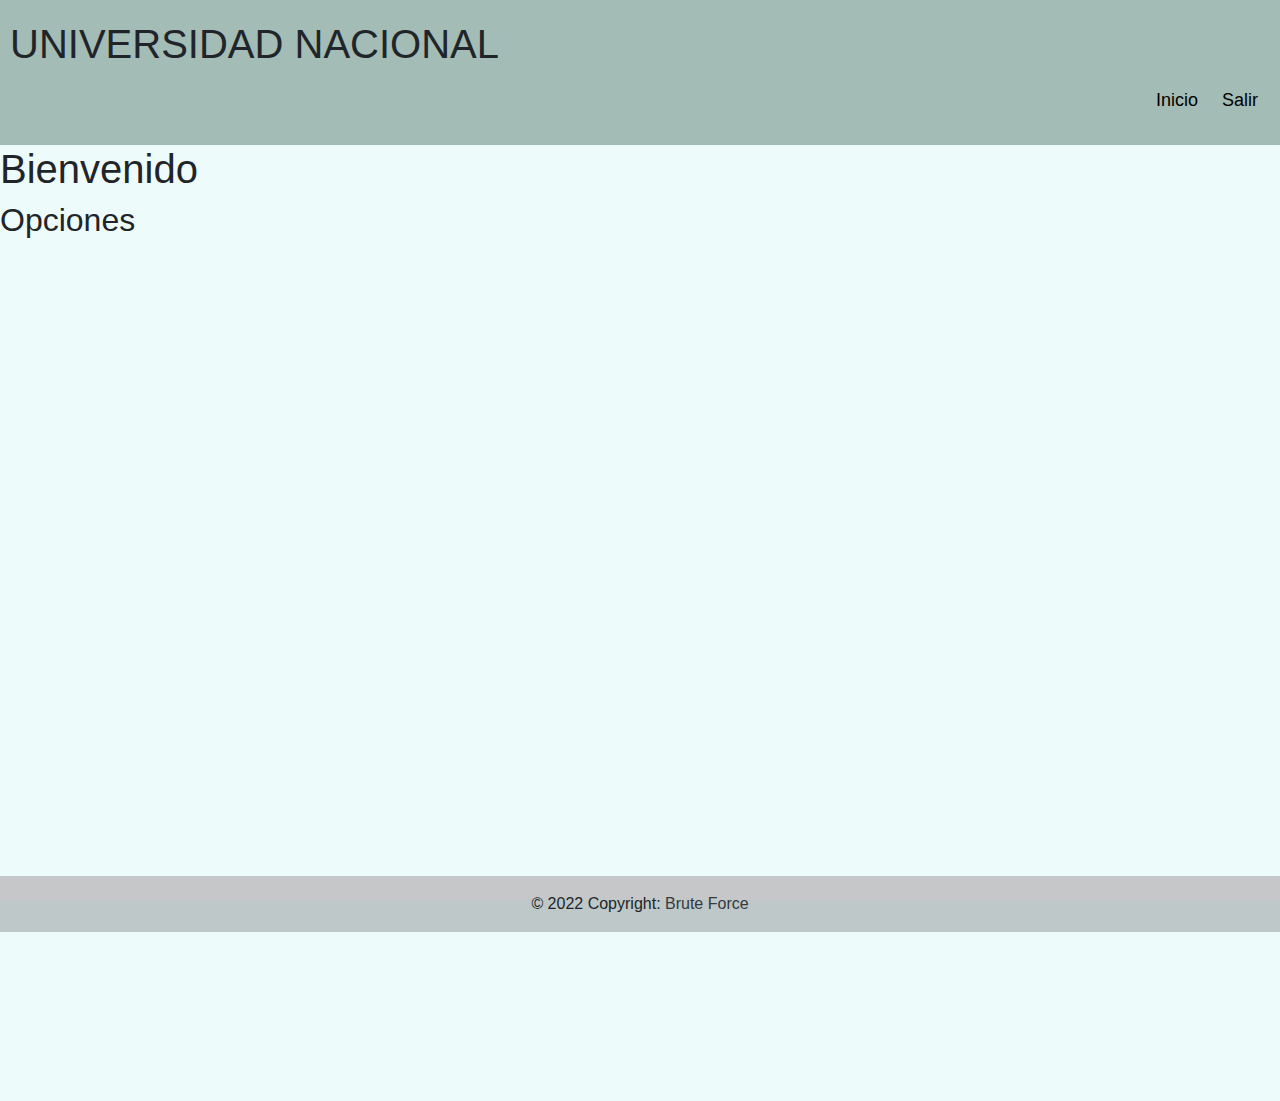
<file: WebView/Views/index.html>
<!DOCTYPE html>
<html>
<head>
    <title>Mantenimiento Alumnos</title>
    <script src="https://ajax.googleapis.com/ajax/libs/jquery/3.3.1/jquery.min.js"></script>
    <link rel="stylesheet" href="https://stackpath.bootstrapcdn.com/bootstrap/4.3.1/css/bootstrap.min.css" integrity="sha384-ggOyR0iXCbMQv3Xipma34MD+dH/1fQ784/j6cY/iJTQUOhcWr7x9JvoRxT2MZw1T" crossorigin="anonymous">
    <meta charset="UTF-8">
    <link rel="stylesheet" type="text/css" href="../Style/index.css">
    <div class="header">
        <div class="header-left">
            <h1>UNIVERSIDAD NACIONAL</h1>
        </div>
        <div class="header-right">
            <a href="file:///C:/Users/Alonso%20Calderon/Desktop/Semestre%20Actual/Moviles/LabMoviles/LabMoviles/src/cr/una/FE/WebView/Views/index.html">Inicio</a>
            <a href="file:///C:/Users/Alonso%20Calderon/Desktop/Semestre%20Actual/Moviles/LabMoviles/LabMoviles/src/cr/una/FE/WebView/Views/login.html">Salir</a>
        </div>
    </div>
    <h1>Bienvenido</h1>
</head>
<body>
<div id="page-container">
    <h2>Opciones</h2>
    <ol id="listaFuncionalidades">
    </ol>
</div>
    <footer class="bg-light text-center text-lg-start" id="footer">
        <div class="text-center p-3" style="background-color: rgba(0, 0, 0, 0.2);">
            © 2022 Copyright:
            <a class="text-dark">Brute Force</a>
        </div>
    </footer>
</div>
</body>
<script src="../Js/index.js"></script>
</html>
</file>
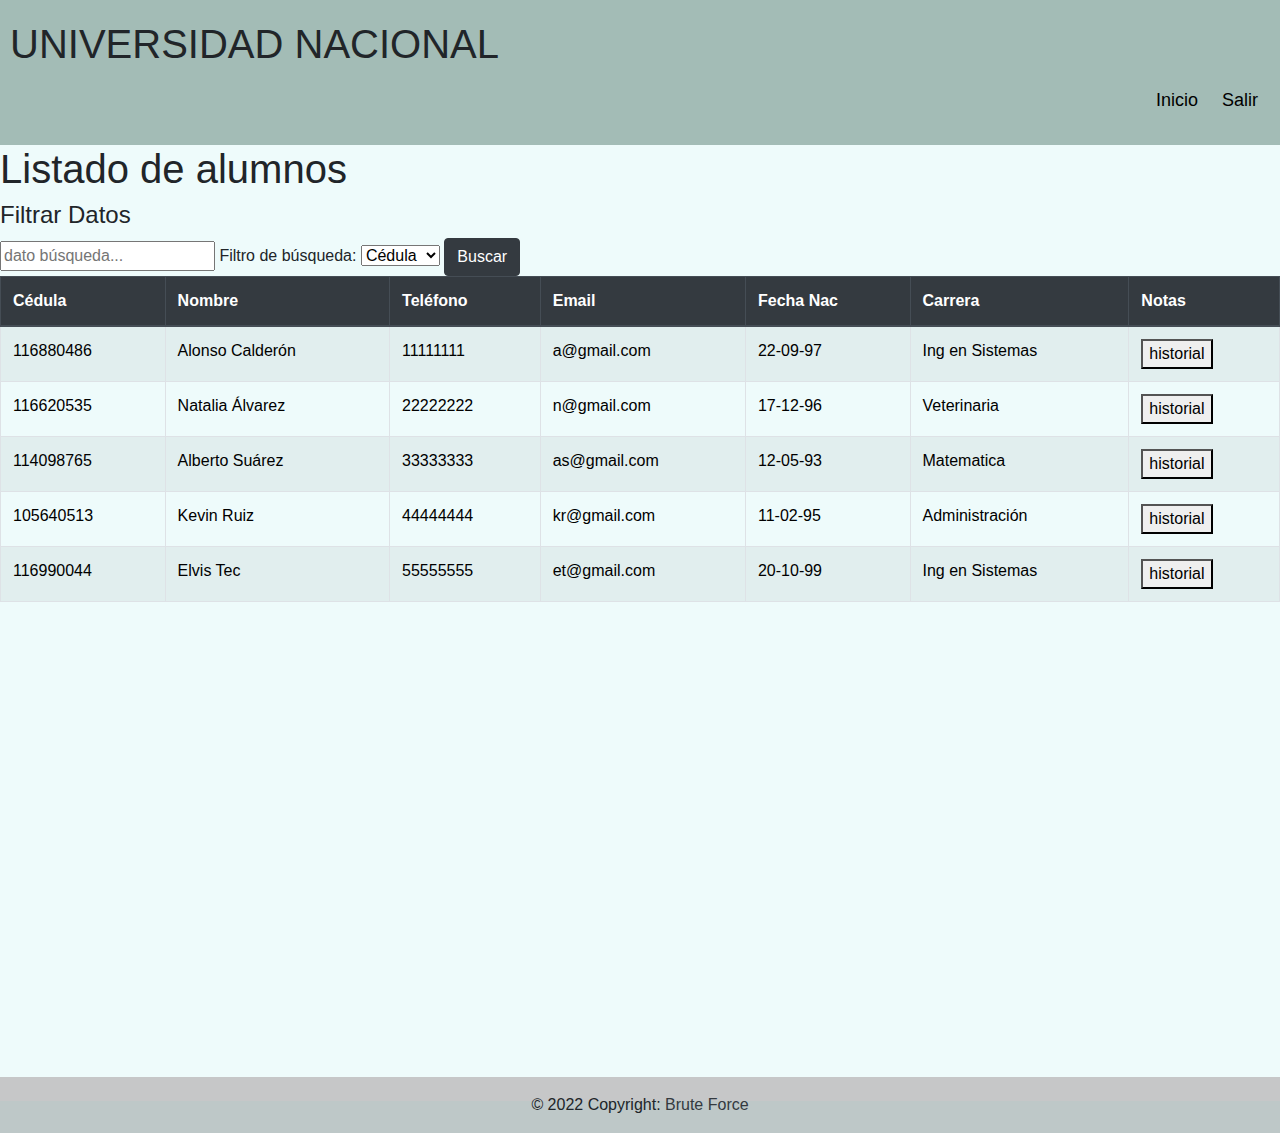
<file: WebView/Views/alumnosMant.html>
<!DOCTYPE html>
<html>
<head>
    <title>Mantenimiento Alumnos</title>
    <script src="https://ajax.googleapis.com/ajax/libs/jquery/3.3.1/jquery.min.js"></script>
    <link rel="stylesheet" href="https://stackpath.bootstrapcdn.com/bootstrap/4.3.1/css/bootstrap.min.css" integrity="sha384-ggOyR0iXCbMQv3Xipma34MD+dH/1fQ784/j6cY/iJTQUOhcWr7x9JvoRxT2MZw1T" crossorigin="anonymous">
    <meta charset="UTF-8">
    <link rel="stylesheet" type="text/css" href="../Style/alumnos.css">
    <div class="header">
        <div class="header-left">
            <h1>UNIVERSIDAD NACIONAL</h1>
        </div>
        <div class="header-right">
            <a href="file:///C:/Users/Alonso%20Calderon/Desktop/Semestre%20Actual/Moviles/LabMoviles/LabMoviles/src/cr/una/FE/WebView/Views/index.html">Inicio</a>
            <a href="file:///C:/Users/Alonso%20Calderon/Desktop/Semestre%20Actual/Moviles/LabMoviles/LabMoviles/src/cr/una/FE/WebView/Views/login.html">Salir</a>
        </div>
    </div>
    <h1>Listado de alumnos</h1>
</head>
<body>
<div id="page-container">
    <div id="content-wrap">
        <div class="busqueda">
            <h4 >Filtrar Datos</h4>
            <input type ="text" name="busquedaText" id="busquedaText" placeholder="dato búsqueda...">
            <label for="ddlFiltro">Filtro de búsqueda:</label>
            <select name="filtro" id="ddlFiltro">
                <option value="cedula">Cédula</option>
                <option value="nombre">Nombre</option>
                <option value="carrera">Carrera</option>
            </select>
            <button class="btn btn-dark" id="BusquedaCodigo"  type="button" onclick="busqueda()" >Buscar</button>
        </div>
        <div>
            <table class="table table-bordered table-striped mb-0">
                <thead class="thead-dark">
                <tr>
                    <th>Cédula</th>
                    <th>Nombre</th>
                    <th>Teléfono</th>
                    <th>Email</th>
                    <th>Fecha Nac</th>
                    <th>Carrera</th>
                    <th>Notas</th>
                </tr>
                </thead>
                <tbody id="myTable"> </tbody>
            </table>
        </div>
    </div>
    <div class="form-popup" id="myForm">
        <div class="form-container">
            <h1>Historial Académico</h1>

            <table class="table table-bordered table-striped mb-0">
                <thead class="thead-dark">
                <tr>
                    <th>Curso</th>
                    <th>Nota</th>
                </tr>
                </thead>
                <tbody id="historialTable"> </tbody>
            </table>
            <button type="button" class="btn cancel" onclick="closeForm()">Salir</button>
        </div>
    </div>
    <footer class="bg-light text-center text-lg-start" id="footer">
        <div class="text-center p-3" style="background-color: rgba(0, 0, 0, 0.2);">
            © 2022 Copyright:
            <a class="text-dark">Brute Force</a>
        </div>
    </footer>
</div>
</body>
<script src="../Js/alumnos.js"></script>
</html>
</file>
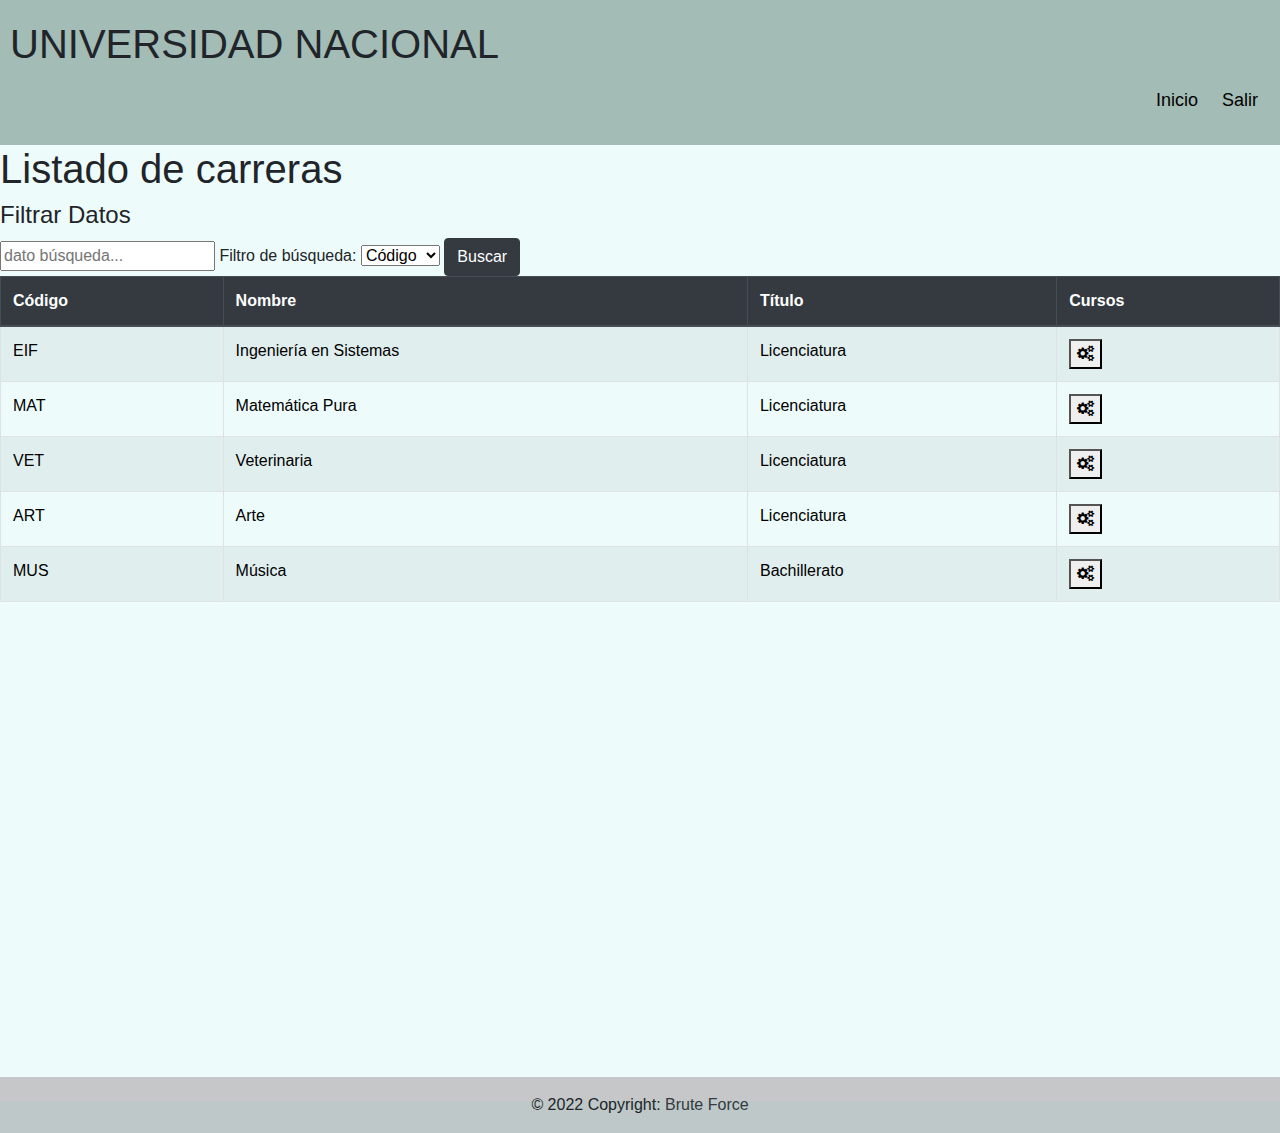
<file: WebView/Views/carrerasMant.html>
<!DOCTYPE html>
<html>
<head>
    <title>Mantenimiento Carreras</title>
    <link rel="stylesheet" href="https://cdnjs.cloudflare.com/ajax/libs/font-awesome/4.7.0/css/font-awesome.min.css">
    <script src="https://ajax.googleapis.com/ajax/libs/jquery/3.3.1/jquery.min.js"></script>
    <link rel="stylesheet" href="https://stackpath.bootstrapcdn.com/bootstrap/4.3.1/css/bootstrap.min.css" integrity="sha384-ggOyR0iXCbMQv3Xipma34MD+dH/1fQ784/j6cY/iJTQUOhcWr7x9JvoRxT2MZw1T" crossorigin="anonymous">
    <meta charset="UTF-8">
    <link rel="stylesheet" type="text/css" href="../Style/carreras.css">
    <div class="header">
        <div class="header-left">
            <h1>UNIVERSIDAD NACIONAL</h1>
        </div>
        <div class="header-right">
            <a href="file:///C:/Users/Alonso%20Calderon/Desktop/Semestre%20Actual/Moviles/LabMoviles/LabMoviles/src/cr/una/FE/WebView/Views/index.html">Inicio</a>
            <a href="file:///C:/Users/Alonso%20Calderon/Desktop/Semestre%20Actual/Moviles/LabMoviles/LabMoviles/src/cr/una/FE/WebView/Views/login.html">Salir</a>
        </div>
    </div>
    <h1>Listado de carreras</h1>
</head>
<body>
<div id="page-container">
    <div id="content-wrap">
        <div class="busqueda">
            <h4 >Filtrar Datos</h4>
            <input type ="text" name="busquedaText" id="busquedaText" placeholder="dato búsqueda...">
            <label for="ddlFiltro">Filtro de búsqueda:</label>
            <select name="filtro" id="ddlFiltro">
                <option value="codigo">Código</option>
                <option value="nombre">Nombre</option>
            </select>
            <button class="btn btn-dark" id="BusquedaCodigo"  type="button" onclick="busqueda()" >Buscar</button>
        </div>
        <div>
            <table class="table table-bordered table-striped mb-0">
                <thead class="thead-dark">
                <tr>
                    <th>Código</th>
                    <th>Nombre</th>
                    <th>Título</th>
                    <th>Cursos</th>
                </tr>
                </thead>
                <tbody id="myTable"> </tbody>
            </table>
        </div>
    </div>
    <div class="form-popup" id="myForm">
        <div class="form-container">
            <h1>Lista de cursos</h1>

            <table class="table table-bordered table-striped mb-0">
                <thead class="thead-dark">
                <tr>
                    <th>Curso</th>
                    <th>Año</th>
                    <th>Ciclo</th>
                </tr>
                </thead>
                <tbody id="cursosTable"> </tbody>
            </table>
            <button type="button" class="btn cancel" onclick="closeForm()">Salir</button>
        </div>
    </div>
    <footer class="bg-light text-center text-lg-start" id="footer">
        <div class="text-center p-3" style="background-color: rgba(0, 0, 0, 0.2);">
            © 2022 Copyright:
            <a class="text-dark">Brute Force</a>
        </div>
    </footer>
</div>
</body>
<script src="../Js/carreras.js"></script>
</html>
</file>
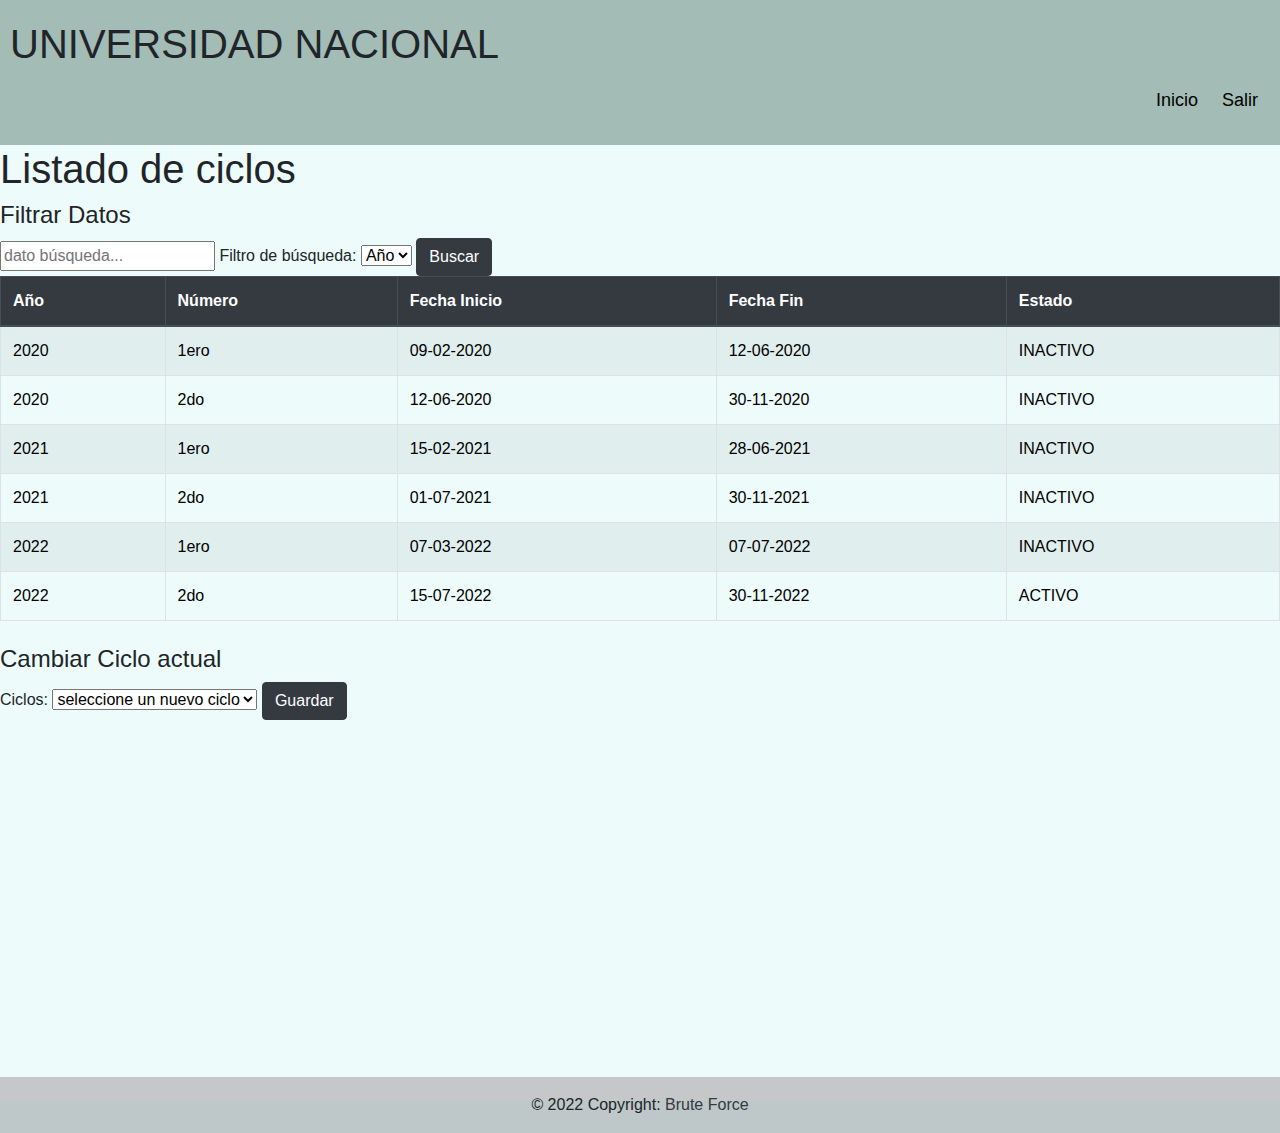
<file: WebView/Views/ciclosMant.html>
<!DOCTYPE html>
<html>
<head>
    <title>Mantenimiento Ciclos</title>
    <script src="https://ajax.googleapis.com/ajax/libs/jquery/3.3.1/jquery.min.js"></script>
    <link rel="stylesheet" href="https://stackpath.bootstrapcdn.com/bootstrap/4.3.1/css/bootstrap.min.css" integrity="sha384-ggOyR0iXCbMQv3Xipma34MD+dH/1fQ784/j6cY/iJTQUOhcWr7x9JvoRxT2MZw1T" crossorigin="anonymous">
    <meta charset="UTF-8">
    <link rel="stylesheet" type="text/css" href="../Style/ciclos.css">
    <div class="header">
        <div class="header-left">
            <h1>UNIVERSIDAD NACIONAL</h1>
        </div>
        <div class="header-right">
            <a href="file:///C:/Users/Alonso%20Calderon/Desktop/Semestre%20Actual/Moviles/LabMoviles/LabMoviles/src/cr/una/FE/WebView/Views/index.html">Inicio</a>
            <a href="file:///C:/Users/Alonso%20Calderon/Desktop/Semestre%20Actual/Moviles/LabMoviles/LabMoviles/src/cr/una/FE/WebView/Views/login.html">Salir</a>
        </div>
    </div>
    <h1>Listado de ciclos</h1>
</head>
<body>
<div id="page-container">
    <div id="content-wrap">
        <div class="busqueda">
            <h4 >Filtrar Datos</h4>
            <input type ="text" name="busquedaText" id="busquedaText" placeholder="dato búsqueda...">
            <label for="ddlFiltro">Filtro de búsqueda:</label>
            <select name="filtro" id="ddlFiltro">
                <option value="annio">Año</option>
            </select>
            <button class="btn btn-dark" id="BusquedaCodigo"  type="button" onclick="busqueda()" >Buscar</button>
        </div>
        <div>
            <table class="table table-bordered table-striped mb-0">
                <thead class="thead-dark">
                <tr>
                    <th>Año</th>
                    <th>Número</th>
                    <th>Fecha Inicio</th>
                    <th>Fecha Fin</th>
                    <th>Estado</th>
                </tr>
                </thead>
                <tbody id="myTable"> </tbody>
            </table>
        </div>
    </div>
    <div class="busqueda">
        <h4 >Cambiar Ciclo actual</h4>
        <label for="ddlFiltro">Ciclos:</label>
        <select name="ddlCiclos" id="ddlCiclos">
        </select>
        <button class="btn btn-dark" id="cambiarCiclo"  type="button" onclick="cambiarCiclo()" >Guardar</button>
    </div>
    <footer class="bg-light text-center text-lg-start" id="footer">
        <div class="text-center p-3" style="background-color: rgba(0, 0, 0, 0.2);">
            © 2022 Copyright:
            <a class="text-dark">Brute Force</a>
        </div>
    </footer>
</div>
</body>
<script src="../Js/ciclos.js"></script>
</html>
</file>
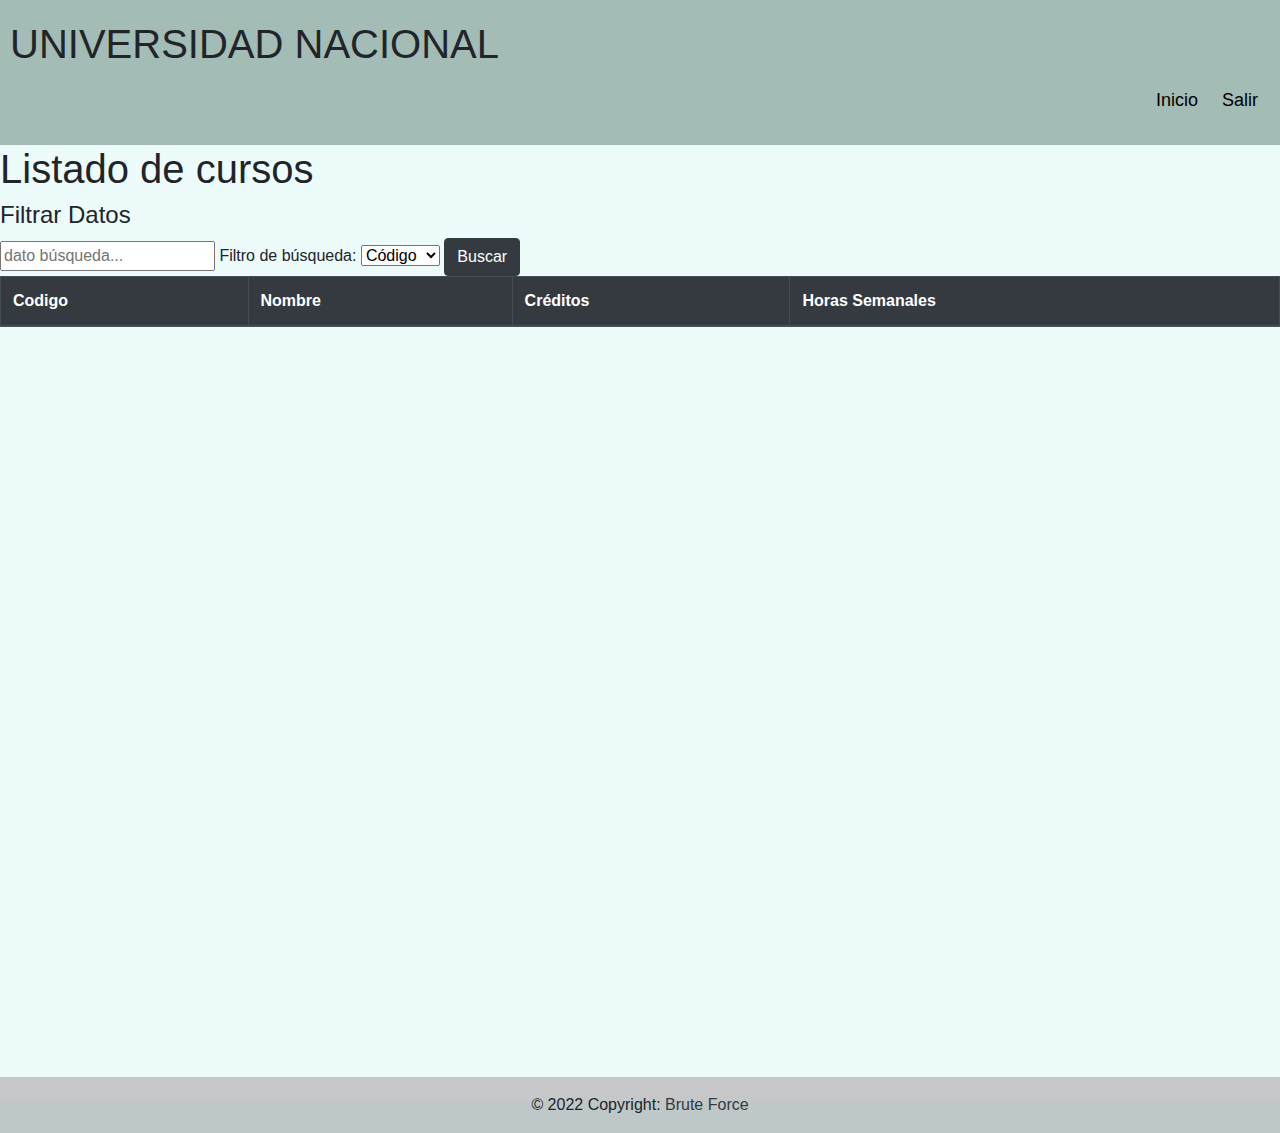
<file: WebView/Views/cursosMant.html>
<!DOCTYPE html>
<html>
<head>
    <title>Mantenimiento Cursos</title>
    <script src="https://ajax.googleapis.com/ajax/libs/jquery/3.3.1/jquery.min.js"></script>
    <link rel="stylesheet" href="https://stackpath.bootstrapcdn.com/bootstrap/4.3.1/css/bootstrap.min.css" integrity="sha384-ggOyR0iXCbMQv3Xipma34MD+dH/1fQ784/j6cY/iJTQUOhcWr7x9JvoRxT2MZw1T" crossorigin="anonymous">
    <meta charset="UTF-8">
    <link rel="stylesheet" type="text/css" href="../Style/cursos.css">
    <div class="header">
        <div class="header-left">
            <h1>UNIVERSIDAD NACIONAL</h1>
        </div>
        <div class="header-right">
            <a href="file:///C:/Users/Alonso%20Calderon/Desktop/Semestre%20Actual/Moviles/LabMoviles/LabMoviles/src/cr/una/FE/WebView/Views/index.html">Inicio</a>
            <a href="file:///C:/Users/Alonso%20Calderon/Desktop/Semestre%20Actual/Moviles/LabMoviles/LabMoviles/src/cr/una/FE/WebView/Views/login.html">Salir</a>
        </div>
    </div>
    <h1>Listado de cursos</h1>
</head>
<body>
<div id="page-container">
    <div id="content-wrap">
        <div class="busqueda">
            <h4 >Filtrar Datos</h4>
            <input type ="text" name="busquedaText" id="busquedaText" placeholder="dato búsqueda...">
            <label for="ddlFiltro">Filtro de búsqueda:</label>
            <select name="filtro" id="ddlFiltro">
                <option value="codigo">Código</option>
                <option value="nombre">Nombre</option>
                <option value="carrera">Carrera</option>
            </select>
            <button class="btn btn-dark" id="BusquedaCodigo"  type="button" onclick="busqueda()" >Buscar</button>
    </div>
<div>
    <table class="table table-bordered table-striped mb-0">
        <thead class="thead-dark">
        <tr>
            <th>Codigo</th>
            <th>Nombre</th>
            <th>Créditos</th>
            <th>Horas Semanales</th>
        </tr>
        </thead>
        <tbody id="myTable"> </tbody>
    </table>
</div>
</div>
    <footer class="bg-light text-center text-lg-start" id="footer">
        <div class="text-center p-3" style="background-color: rgba(0, 0, 0, 0.2);">
            © 2022 Copyright:
            <a class="text-dark">Brute Force</a>
        </div>
    </footer>
</div>
</body>
<script src="../Js/cursos.js"></script>
</html>
</file>
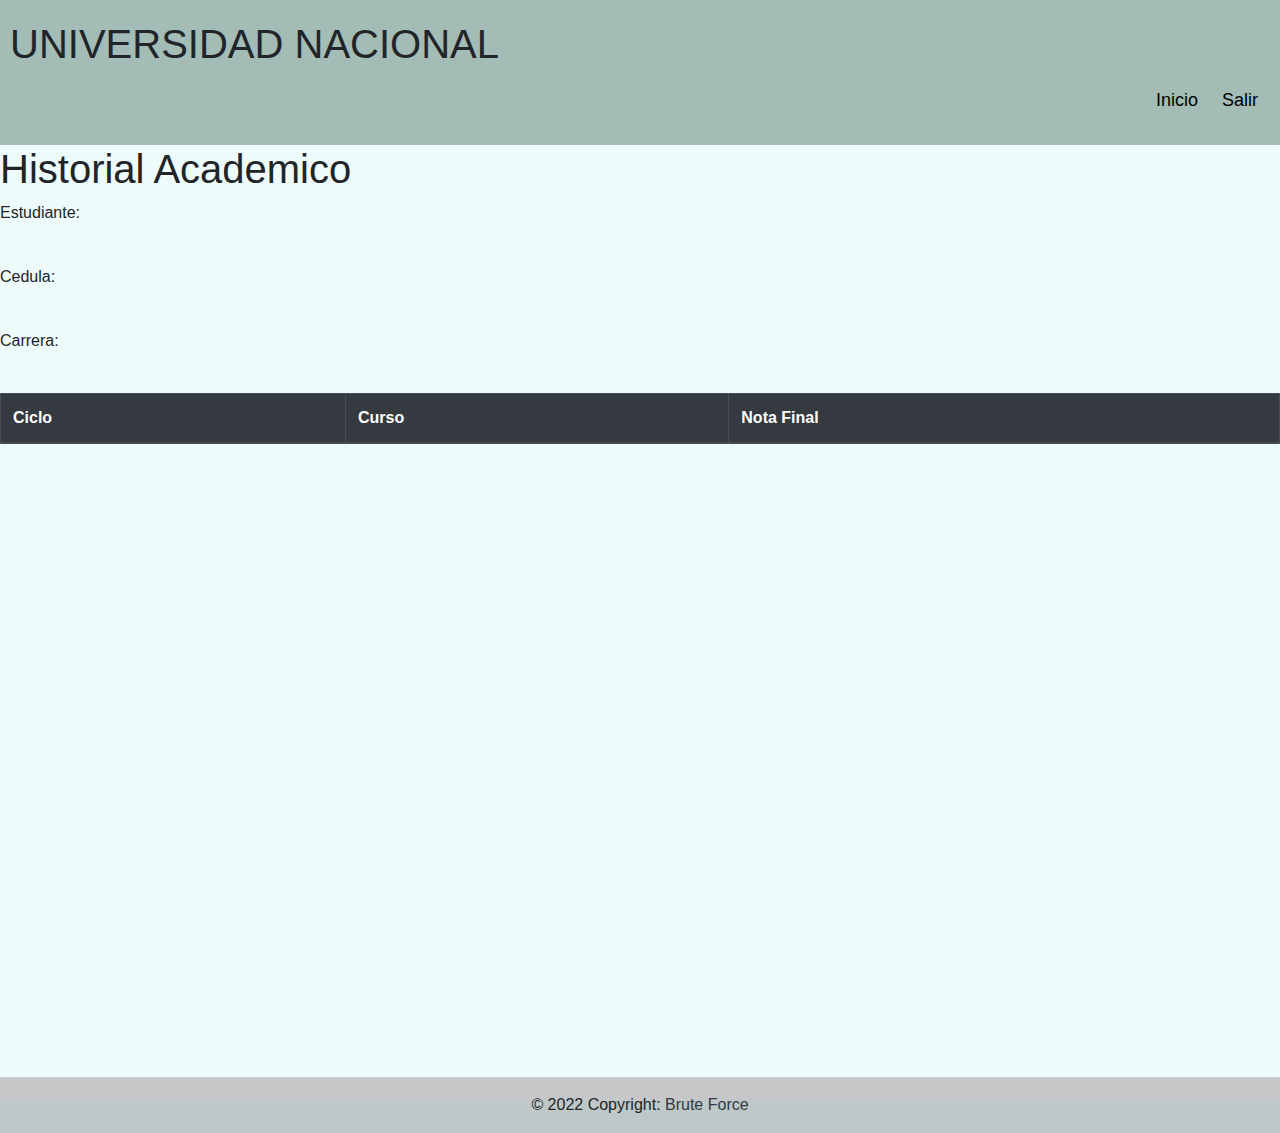
<file: WebView/Views/historialAcademico.html>
<!DOCTYPE html>
<html>
<head>
    <title>Mantenimiento Profesores</title>
    <script src="https://ajax.googleapis.com/ajax/libs/jquery/3.3.1/jquery.min.js"></script>
    <link rel="stylesheet" href="https://stackpath.bootstrapcdn.com/bootstrap/4.3.1/css/bootstrap.min.css" integrity="sha384-ggOyR0iXCbMQv3Xipma34MD+dH/1fQ784/j6cY/iJTQUOhcWr7x9JvoRxT2MZw1T" crossorigin="anonymous">
    <meta charset="UTF-8">
    <link rel="stylesheet" type="text/css" href="../Style/historialAcademico.css">
    <div class="header">
        <div class="header-left">
            <h1>UNIVERSIDAD NACIONAL</h1>
        </div>
        <div class="header-right">
            <a href="file:///C:/Users/Alonso%20Calderon/Desktop/Semestre%20Actual/Moviles/LabMoviles/LabMoviles/src/cr/una/FE/WebView/Views/index.html">Inicio</a>
            <a href="file:///C:/Users/Alonso%20Calderon/Desktop/Semestre%20Actual/Moviles/LabMoviles/LabMoviles/src/cr/una/FE/WebView/Views/login.html">Salir</a>
        </div>
    </div>
    <h1>Historial Academico</h1>
</head>
<body>
<div id="page-container">
    <div id="content-wrap">
        <div class="datos">
            <label for="nombretxt">Estudiante:</label>
            <h4 id="nombretxt"></h4><br>
            <label for="cedulatxt">Cedula:</label>
            <h4 id="cedulatxt"></h4><br>
            <label for="carreraTxt">Carrera:</label>
            <h4 id="carreraTxt"></h4><br>
        </div>
        <div>
            <table class="table table-bordered table-striped mb-0">
                <thead class="thead-dark">
                <tr>
                    <th>Ciclo</th>
                    <th>Curso</th>
                    <th>Nota Final</th>
                </tr>
                </thead>
                <tbody id="myTable"> </tbody>
            </table>
        </div>
    </div>
    <footer class="bg-light text-center text-lg-start" id="footer">
        <div class="text-center p-3" style="background-color: rgba(0, 0, 0, 0.2);">
            © 2022 Copyright:
            <a class="text-dark">Brute Force</a>
        </div>
    </footer>
</div>
</body>
<script src="../Js/historialAcademico.js"></script>
</html>
</file>
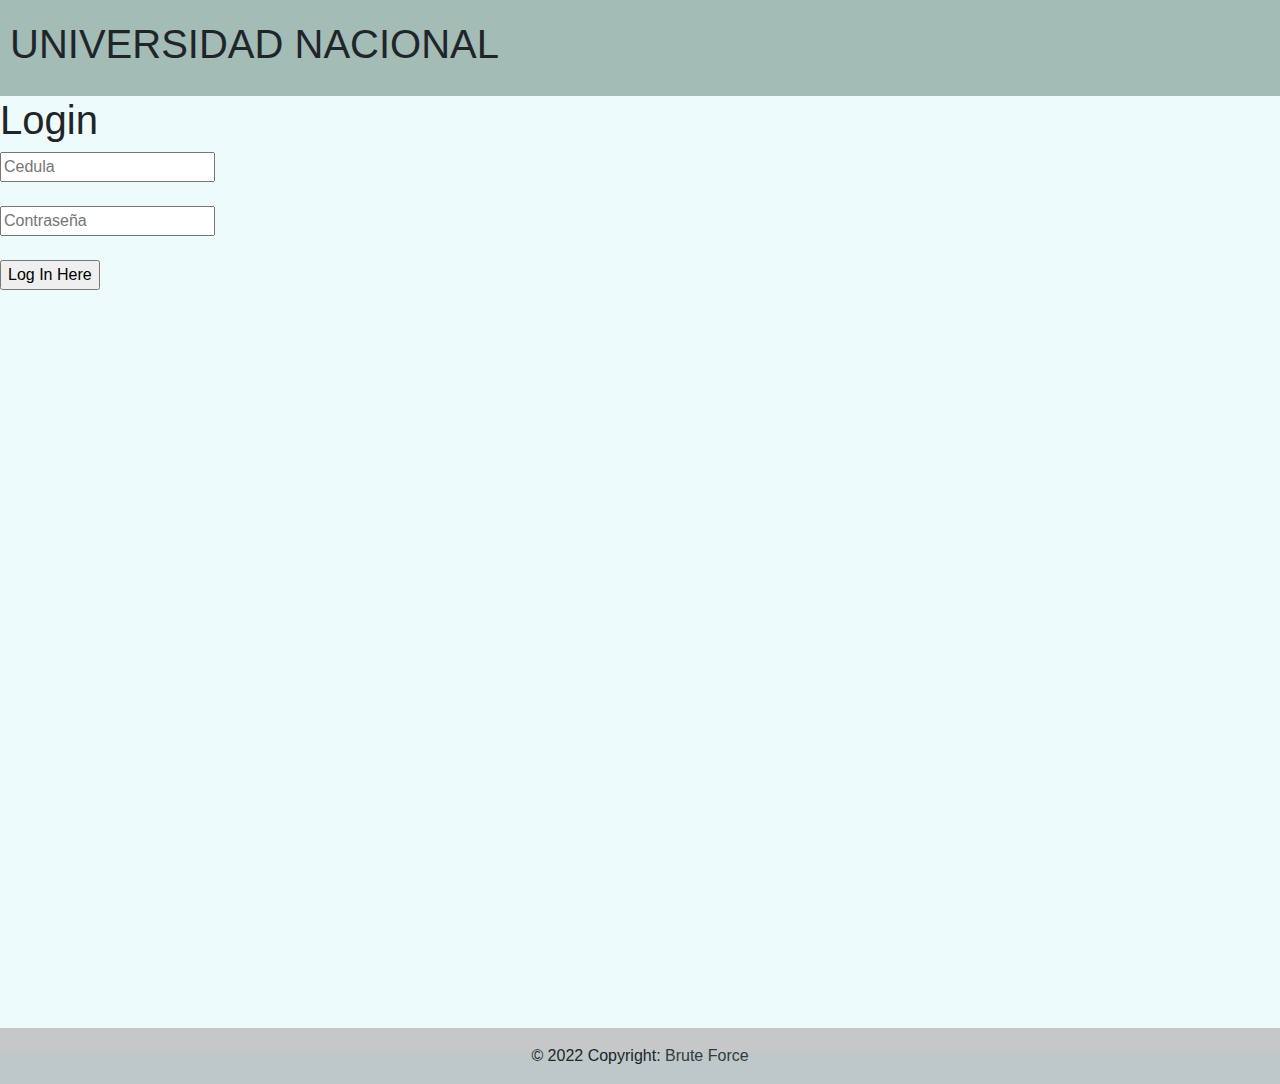
<file: WebView/Views/login.html>
<!DOCTYPE html>
<html>
<head>
    <title>Login</title>
    <link rel="stylesheet" href="https://cdnjs.cloudflare.com/ajax/libs/font-awesome/4.7.0/css/font-awesome.min.css">
    <script src="https://ajax.googleapis.com/ajax/libs/jquery/3.3.1/jquery.min.js"></script>
    <link rel="stylesheet" href="https://stackpath.bootstrapcdn.com/bootstrap/4.3.1/css/bootstrap.min.css" integrity="sha384-ggOyR0iXCbMQv3Xipma34MD+dH/1fQ784/j6cY/iJTQUOhcWr7x9JvoRxT2MZw1T" crossorigin="anonymous">
    <meta charset="UTF-8">
    <link rel="stylesheet" type="text/css" href="../Style/login.css">
    <div class="header">
        <div class="header-left">
            <h1>UNIVERSIDAD NACIONAL</h1>
        </div>
        <div class="header-right">
        </div>
    </div>
    <h1>Login</h1>
</head>
<body>
<div id="page-container">
    <div id="content-wrap">
        <div class="login">
            <form id="login" method="get" action="login.php">
                <input type="text" name="Uname" id="user" placeholder="Cedula" required>
                <br><br>
                <input type="Password" name="Pass" id="password" placeholder="Contraseña" required>
                <br><br>
                <input type="button" name="log" id="log" value="Log In Here" onClick = " validateUser()">
                <br><br>
            </form>
        </div>
    </div>
    <footer class="bg-light text-center text-lg-start" id="footer">
        <div class="text-center p-3" style="background-color: rgba(0, 0, 0, 0.2);">
            © 2022 Copyright:
            <a class="text-dark">Brute Force</a>
        </div>
    </footer>
</div>
</body>
<script src="../Js/login.js"></script>
</html>
</file>
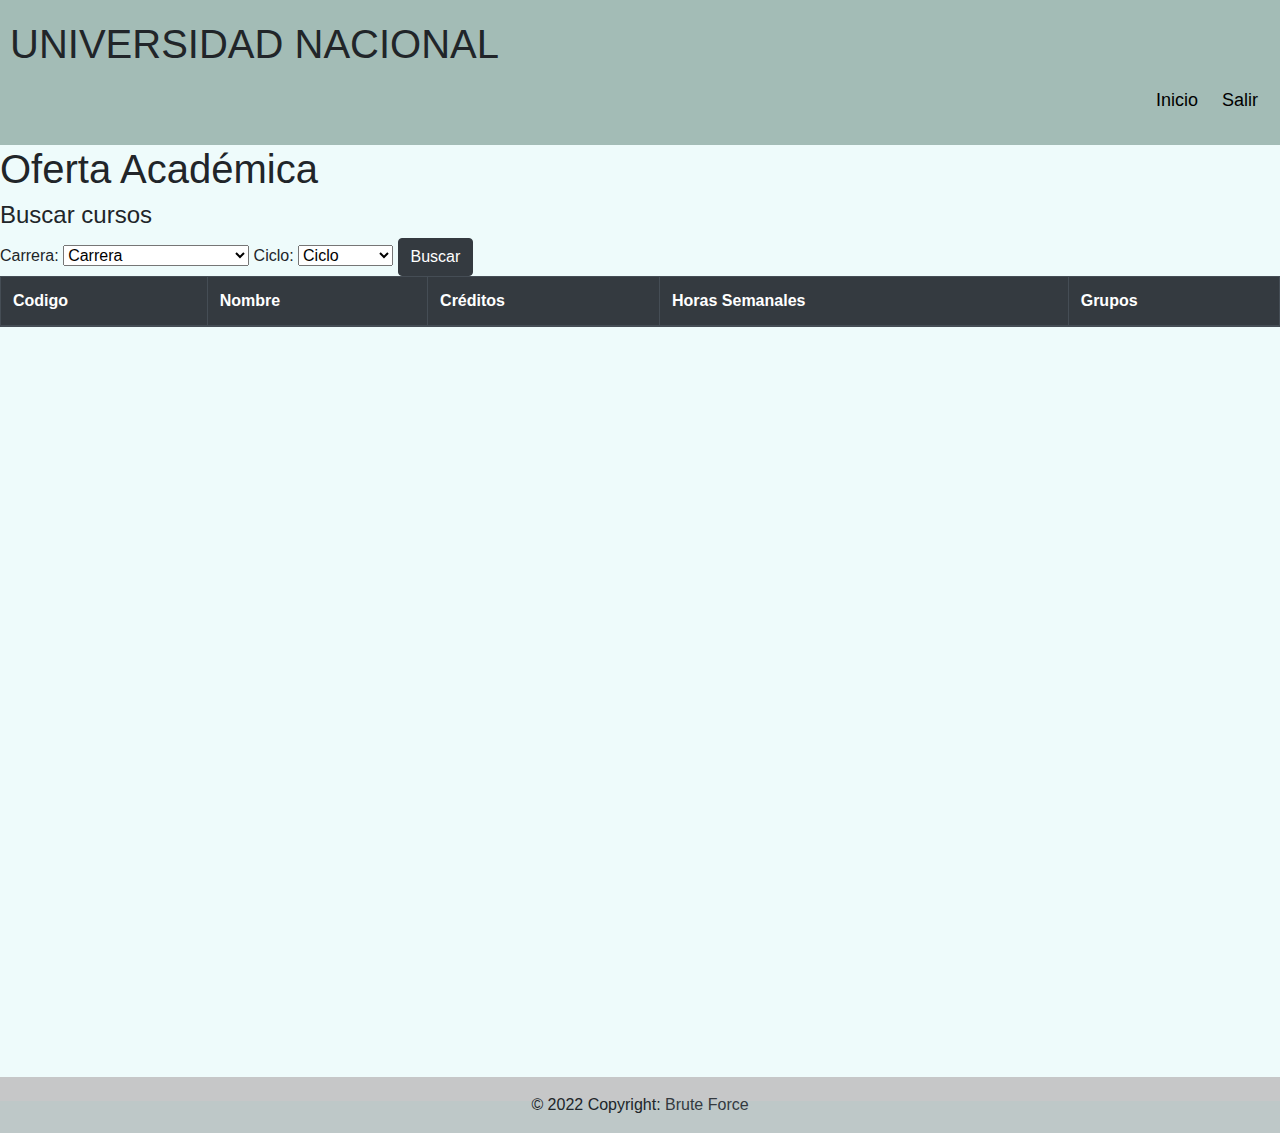
<file: WebView/Views/ofertaAcademica.html>
<!DOCTYPE html>
<html>
<head>
    <title>Oferta Académica</title>
    <script src="https://ajax.googleapis.com/ajax/libs/jquery/3.3.1/jquery.min.js"></script>
    <link rel="stylesheet" href="https://stackpath.bootstrapcdn.com/bootstrap/4.3.1/css/bootstrap.min.css" integrity="sha384-ggOyR0iXCbMQv3Xipma34MD+dH/1fQ784/j6cY/iJTQUOhcWr7x9JvoRxT2MZw1T" crossorigin="anonymous">
    <meta charset="UTF-8">
    <link rel="stylesheet" type="text/css" href="../Style/ofertaAcademica.css">
    <div class="header">
        <div class="header-left">
            <h1>UNIVERSIDAD NACIONAL</h1>
        </div>
        <div class="header-right">
            <a href="file:///C:/Users/Alonso%20Calderon/Desktop/Semestre%20Actual/Moviles/LabMoviles/LabMoviles/src/cr/una/FE/WebView/Views/index.html">Inicio</a>
            <a href="file:///C:/Users/Alonso%20Calderon/Desktop/Semestre%20Actual/Moviles/LabMoviles/LabMoviles/src/cr/una/FE/WebView/Views/login.html">Salir</a>
        </div>
    </div>
    <h1>Oferta Académica</h1>
</head>
<body>
<div id="page-container">
    <div id="content-wrap">
        <div class="busqueda">
            <h4>Buscar cursos</h4>
            <label for="ddlCarreras">Carrera:</label>
            <select name="ddlCarreras" id="ddlCarreras">
                <option value="ninguno">seleccionar carrera</option>
            </select>
            <label for="ddlCiclos">Ciclo:</label>
            <select name="ddlCiclos" id="ddlCiclos">
                <option value="ninguno">seleccionar ciclo</option>
            </select>
            <button class="btn btn-dark" id="BusquedaCodigo"  type="button" onclick="busqueda()" >Buscar</button>
        </div>
        <div>
            <table class="table table-bordered table-striped mb-0">
                <thead class="thead-dark">
                <tr>
                    <th>Codigo</th>
                    <th>Nombre</th>
                    <th>Créditos</th>
                    <th>Horas Semanales</th>
                    <th>Grupos</th>
                </tr>
                </thead>
                <tbody id="myTable"> </tbody>
            </table>
        </div>
    </div>
    <div class="form-popup" id="myForm">
        <div class="form-container">
            <h1>Grupos</h1>
            <h1 id="Cursotxt"></h1>
            <table class="table table-bordered table-striped mb-0">
                <thead class="thead-dark">
                <tr>
                    <th>Número Grupo</th>
                    <th>Profesor</th>
                    <th>Horario</th>
                    <th>Ciclo</th>
                    <th>Editar</th>
                </tr>
                </thead>
                <tbody id="gruposTable"> </tbody>
            </table>
            <button type="button" class="btn" onclick="crearGrupo()">Nuevo Grupo</button>
            <button type="button" class="btn cancel" onclick="closeForm()">Salir</button>
        </div>
    </div>
    <div class="form-popup" id="myFormGrupos">
        <div  class="form-container" id="popup2">
            <h1>Editar Grupo</h1>
            <h2 id="groupNumTxt"></h2>
            <select  id="ddlCiclos3">
                <option value="ninguno">Ciclo</option>
            </select>
            <select  id="ddlProfesor2">
                <option value="ninguno">Profesor</option>
            </select>
            <label for="horarioTxtEdit"><b>Horario</b></label>
            <input id="horarioTxtEdit" type="text" placeholder="Nuevo horario" >

            <button type="button" class="btn" onclick="guardarEdit()">Guardar</button>
            <button type="button" class="btn cancel" onclick="closeForm2()">Cerrar</button>
        </div>
    </div>
    <footer class="bg-light text-center text-lg-start" id="footer">
        <div class="text-center p-3" style="background-color: rgba(0, 0, 0, 0.2);">
            © 2022 Copyright:
            <a class="text-dark">Brute Force</a>
        </div>
    </footer>
</div>
</body>
<script src="../Js/ofertaAcademica.js"></script>
</html>
</file>
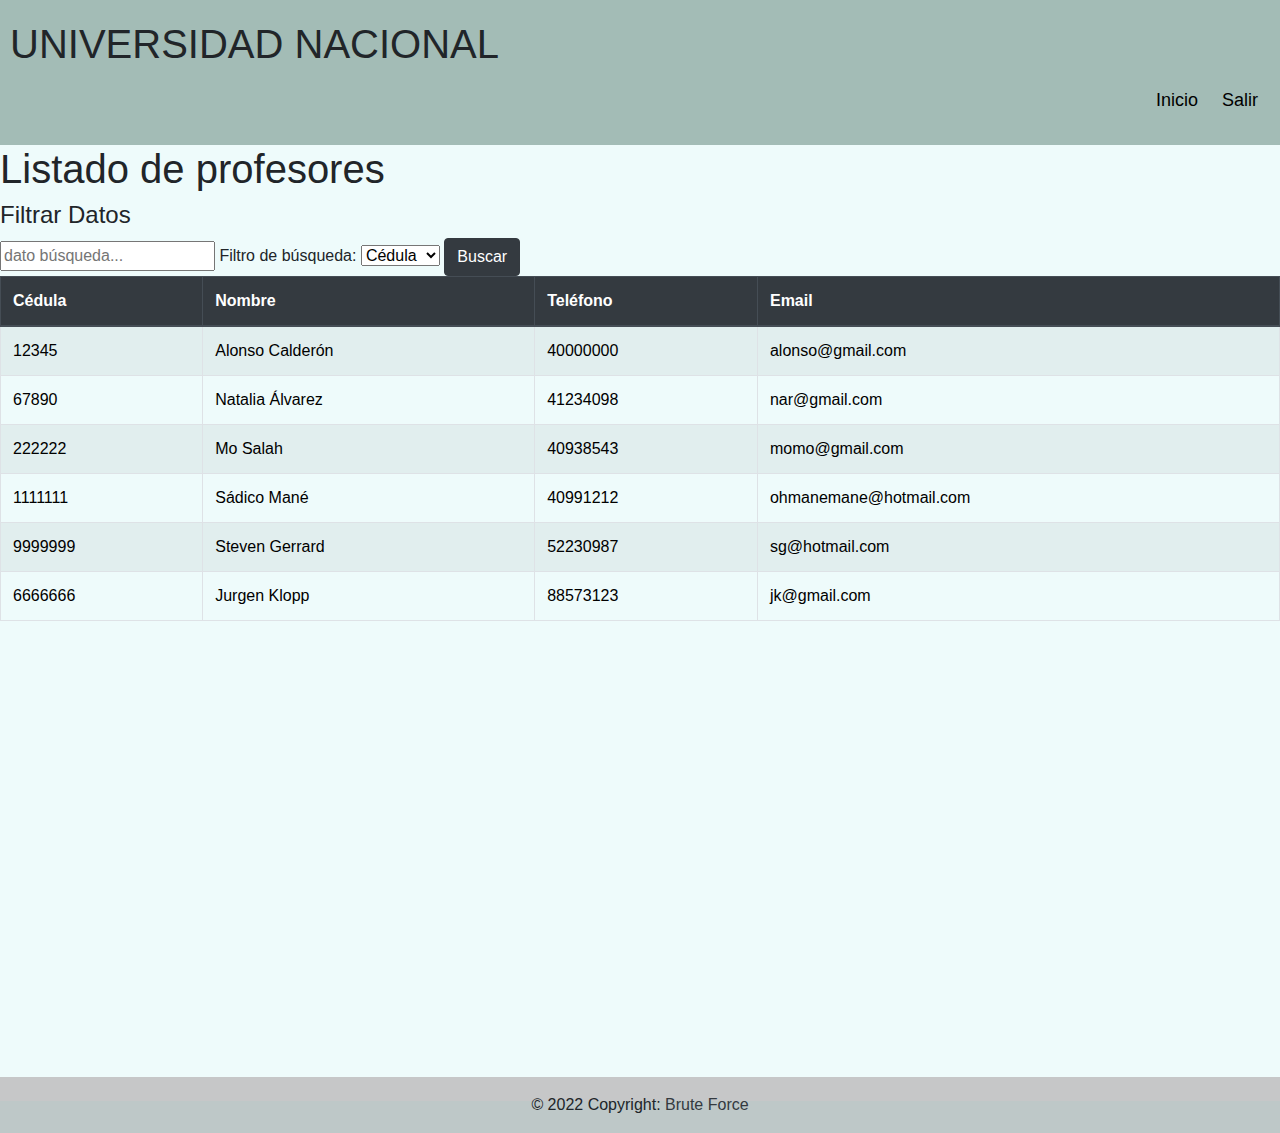
<file: WebView/Views/profesoresMant.html>
<!DOCTYPE html>
<html>
<head>
    <title>Mantenimiento Profesores</title>
    <script src="https://ajax.googleapis.com/ajax/libs/jquery/3.3.1/jquery.min.js"></script>
    <link rel="stylesheet" href="https://stackpath.bootstrapcdn.com/bootstrap/4.3.1/css/bootstrap.min.css" integrity="sha384-ggOyR0iXCbMQv3Xipma34MD+dH/1fQ784/j6cY/iJTQUOhcWr7x9JvoRxT2MZw1T" crossorigin="anonymous">
    <meta charset="UTF-8">
    <link rel="stylesheet" type="text/css" href="../Style/profesores.css">
    <div class="header">
        <div class="header-left">
            <h1>UNIVERSIDAD NACIONAL</h1>
        </div>
        <div class="header-right">
            <a href="file:///C:/Users/Alonso%20Calderon/Desktop/Semestre%20Actual/Moviles/LabMoviles/LabMoviles/src/cr/una/FE/WebView/Views/index.html">Inicio</a>
            <a href="file:///C:/Users/Alonso%20Calderon/Desktop/Semestre%20Actual/Moviles/LabMoviles/LabMoviles/src/cr/una/FE/WebView/Views/login.html">Salir</a>
        </div>
    </div>
    <h1>Listado de profesores</h1>
</head>
<body>
<div id="page-container">
    <div id="content-wrap">
        <div class="busqueda">
            <h4 >Filtrar Datos</h4>
            <input type ="text" name="busquedaText" id="busquedaText" placeholder="dato búsqueda...">
            <label for="ddlFiltro">Filtro de búsqueda:</label>
            <select name="filtro" id="ddlFiltro">
                <option value="cedula">Cédula</option>
                <option value="nombre">Nombre</option>
            </select>
            <button class="btn btn-dark" id="BusquedaCodigo"  type="button" onclick="busqueda()" >Buscar</button>
        </div>
        <div>
            <table class="table table-bordered table-striped mb-0">
                <thead class="thead-dark">
                <tr>
                    <th>Cédula</th>
                    <th>Nombre</th>
                    <th>Teléfono</th>
                    <th>Email</th>
                </tr>
                </thead>
                <tbody id="myTable"> </tbody>
            </table>
        </div>
    </div>
    <footer class="bg-light text-center text-lg-start" id="footer">
        <div class="text-center p-3" style="background-color: rgba(0, 0, 0, 0.2);">
            © 2022 Copyright:
            <a class="text-dark">Brute Force</a>
        </div>
    </footer>
</div>
</body>
<script src="../Js/profesores.js"></script>
</html>
</file>
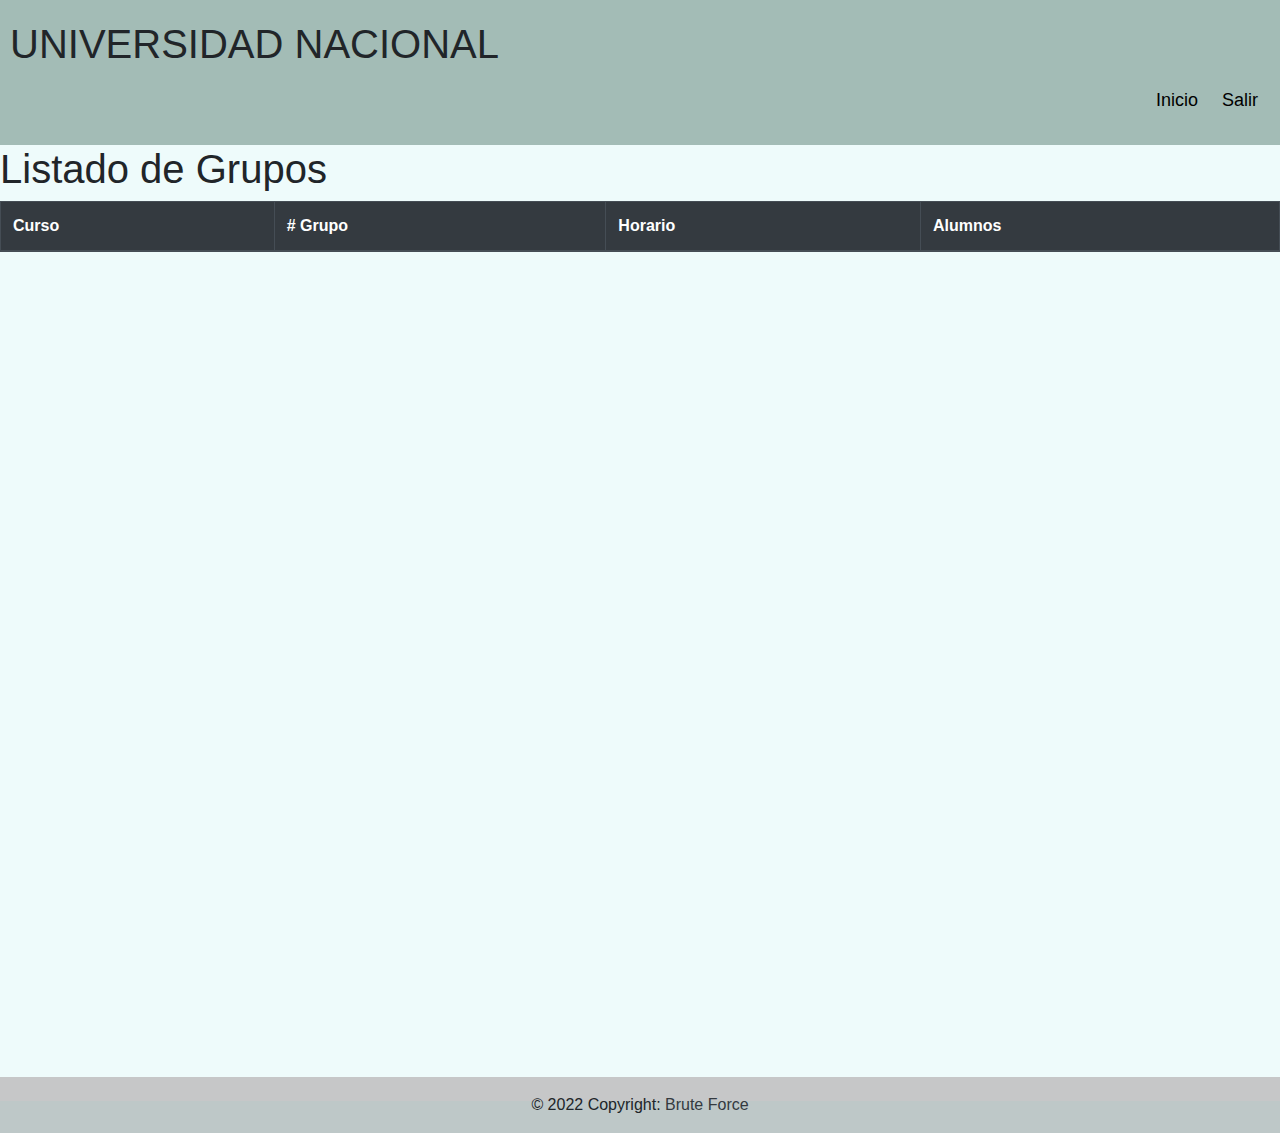
<file: WebView/Views/registroNotas.html>
<!DOCTYPE html>
<html>
<head>
    <title>Registro Notas</title>
    <script src="https://ajax.googleapis.com/ajax/libs/jquery/3.3.1/jquery.min.js"></script>
    <link rel="stylesheet" href="https://stackpath.bootstrapcdn.com/bootstrap/4.3.1/css/bootstrap.min.css" integrity="sha384-ggOyR0iXCbMQv3Xipma34MD+dH/1fQ784/j6cY/iJTQUOhcWr7x9JvoRxT2MZw1T" crossorigin="anonymous">
    <meta charset="UTF-8">
    <link rel="stylesheet" type="text/css" href="../Style/registroNotas.css">
    <div class="header">
        <div class="header-left">
            <h1>UNIVERSIDAD NACIONAL</h1>
        </div>
        <div class="header-right">
            <a href="file:///C:/Users/Alonso%20Calderon/Desktop/Semestre%20Actual/Moviles/LabMoviles/LabMoviles/src/cr/una/FE/WebView/Views/index.html">Inicio</a>
            <a href="file:///C:/Users/Alonso%20Calderon/Desktop/Semestre%20Actual/Moviles/LabMoviles/LabMoviles/src/cr/una/FE/WebView/Views/login.html">Salir</a>
        </div>
    </div>
    <h1>Listado de Grupos</h1>
</head>
<body>
<div id="page-container">
    <div id="content-wrap">
        <div>
            <table class="table table-bordered table-striped mb-0">
                <thead class="thead-dark">
                <tr>
                    <th>Curso</th>
                    <th># Grupo</th>
                    <th>Horario</th>
                    <th>Alumnos</th>
                </tr>
                </thead>
                <tbody id="myTable"> </tbody>
            </table>
        </div>
    </div>
    <div class="form-popup" id="myForm">
    <div class="form-container">
        <h1>Alumnos</h1>
        <h1 id="Cursotxt"></h1>
        <table class="table table-bordered table-striped mb-0">
            <thead class="thead-dark">
            <tr>
                <th>Cedula</th>
                <th>Nombre</th>
                <th>Nota</th>
                <th></th>
            </tr>
            </thead>
            <tbody id="alumnosTable"> </tbody>
        </table>
        <button type="button" class="btn cancel" onclick="closeForm()">Salir</button>
    </div>
</div>
    <footer class="bg-light text-center text-lg-start" id="footer">
        <div class="text-center p-3" style="background-color: rgba(0, 0, 0, 0.2);">
            © 2022 Copyright:
            <a class="text-dark">Brute Force</a>
        </div>
    </footer>
</div>
</body>
<script src="../Js/registroNotas.js"></script>
</html>
</file>
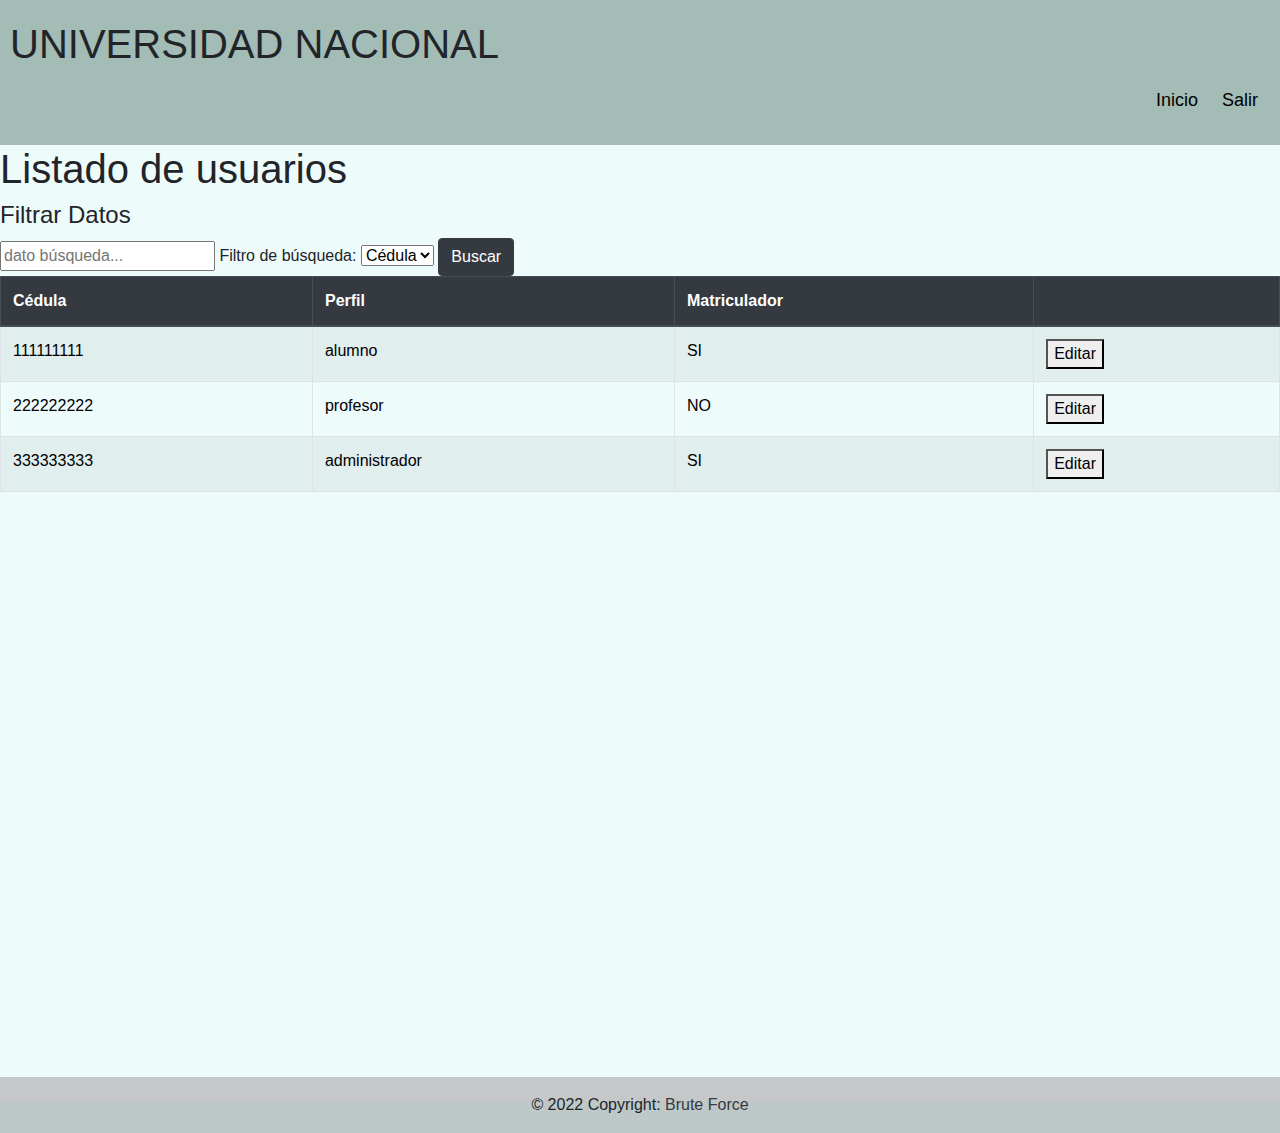
<file: WebView/Views/seguridad.html>
<!DOCTYPE html>
<html>
<head>
    <title>Seguridad</title>
    <script src="https://ajax.googleapis.com/ajax/libs/jquery/3.3.1/jquery.min.js"></script>
    <link rel="stylesheet" href="https://stackpath.bootstrapcdn.com/bootstrap/4.3.1/css/bootstrap.min.css" integrity="sha384-ggOyR0iXCbMQv3Xipma34MD+dH/1fQ784/j6cY/iJTQUOhcWr7x9JvoRxT2MZw1T" crossorigin="anonymous">
    <meta charset="UTF-8">
    <link rel="stylesheet" type="text/css" href="../Style/seguridad.css">
    <div class="header">
        <div class="header-left">
            <h1>UNIVERSIDAD NACIONAL</h1>
        </div>
        <div class="header-right">
            <a href="file:///C:/Users/Alonso%20Calderon/Desktop/Semestre%20Actual/Moviles/LabMoviles/LabMoviles/src/cr/una/FE/WebView/Views/index.html">Inicio</a>
            <a href="file:///C:/Users/Alonso%20Calderon/Desktop/Semestre%20Actual/Moviles/LabMoviles/LabMoviles/src/cr/una/FE/WebView/Views/login.html">Salir</a>
        </div>
    </div>
    <h1>Listado de usuarios</h1>
</head>
<body>
<div id="page-container">
    <div id="content-wrap">
        <div class="busqueda">
            <h4 >Filtrar Datos</h4>
            <input type ="text" name="busquedaText" id="busquedaText" placeholder="dato búsqueda...">
            <label for="ddlFiltro">Filtro de búsqueda:</label>
            <select name="filtro" id="ddlFiltro">
                <option value="cedula">Cédula</option>
                <option value="perfil">Perfil</option>
            </select>
            <button class="btn btn-dark" id="BusquedaCodigo"  type="button" onclick="busqueda()" >Buscar</button>
        </div>
        <div>
            <table class="table table-bordered table-striped mb-0">
                <thead class="thead-dark">
                <tr>
                    <th>Cédula</th>
                    <th>Perfil</th>
                    <th>Matriculador</th>
                    <th></th>
                </tr>
                </thead>
                <tbody id="myTable"> </tbody>
            </table>
        </div>
    </div>
    <div class="form-popup" id="myForm">
        <div  class="form-container" id="popup2">
            <h1>Editar Usuario</h1>
            <h2 id="usuarioCedTxt"></h2>
            <label for="perfilDdl"><b>Perfil: </b></label>
            <select id="perfilDdl">
                <option value="alumno">Alumno</option>
                <option value="profesor">Profesor</option>
                <option value="administrador">Administrador</option>
            </select><br>
            <label for="matriculadorCheck"><b> Usuario matriculador: </b></label>
            <input type="checkbox" id="matriculadorCheck" name="matriculador" value="matriculador"><br>
            <label for="claveTxt"><b>Contraseña</b></label>
            <input id="claveTxt" type="text" placeholder="Contraseña..." >

            <button type="button" class="btn" onclick="guardarEdit()">Guardar</button>
            <button type="button" class="btn cancel" onclick="closeForm()">Cerrar</button>
        </div>
    </div>
    <footer class="bg-light text-center text-lg-start" id="footer">
        <div class="text-center p-3" style="background-color: rgba(0, 0, 0, 0.2);">
            © 2022 Copyright:
            <a class="text-dark">Brute Force</a>
        </div>
    </footer>
</div>
</body>
<script src="../Js/seguridad.js"></script>
</html>
</file>
<file: WebView/Style/index.css>
.my-custom-scrollbar {
  position: relative;
  height: 200px;
  overflow: auto;
  }
  .table-wrapper-scroll-y {
  display: block;
  }
th, td {
  border: 1px solid black;
  color: black;
}
.center {
  margin: auto;
  width: 25%;
  padding: 10px;
}
.right {
  position: absolute;
  right: 0px;
  width: 300px;
  border: 3px solid #73AD21;
  padding: 10px;
}
.busqueda{
  justify-content: space-evenly;
}
.header {
    overflow: hidden;
    background-color:#A3BCB6;
    padding: 20px 10px;
  }
  body{
    background-color: #EEFBFB;
  }

  /* Style the header links */
  .header a {
    float: left;
    color: black;
    text-align: center;
    padding: 12px;
    text-decoration: none;
    font-size: 18px;
    line-height: 25px;
    border-radius: 4px;
  }


  /* Style the logo link (notice that we set the same value of line-height and font-size to prevent the header to increase when the font gets bigger */
  .header a.logo {
    font-size: 25px;
    font-weight: bold;
  }

  /* Change the background color on mouse-over */
  .header a:hover {
    background-color: #ddd;
    color: black;
  }

  /* Style the active/current link*/
  .header a.active {
    background-color: dodgerblue;
    color: white;
  }

  /* Float the link section to the right */
  .header-right {
    float: right;
  }

  /* Add media queries for responsiveness - when the screen is 500px wide or less, stack the links on top of each other */
  @media screen and (max-width: 500px) {
    .header a {
      float: none;
      display: block;
      text-align: left;
    }
    .header-right {
      float: none;
    }
  }

  #page-container {
    position: relative;
    min-height: 100vh;
  }

  #content-wrap {
    padding-bottom: 1.5rem;    /* Footer height */
  }

  #footer {
    position: absolute;
    bottom: 0;
    width: 100%;
    height: 1.5rem;            /* Footer height */
  }

  /* POP UP*/


  {box-sizing: border-box;}

  /* Button used to open the contact form - fixed at the bottom of the page */
  .open-button {
    background-color: #555;
    color: white;
    padding: 16px 20px;
    border: none;
    cursor: pointer;
    opacity: 0.8;
    position: fixed;
    bottom: 23px;
    right: 28px;
    width: 280px;
  }

  /* The popup form - hidden by default */
  .form-popup {
    display: none;
      position: fixed;
      top: 50%;
      left: 80%;
      transform: translate(-50%, -50%);
      width: 50%;
  }

  /* Add styles to the form container */
  .form-container {
    max-width: 300px;
    padding:30px;
    background-color: white;
  }


  /* When the inputs get focus, do something */
  .form-container input[type=text]:focus, .form-container input[type=password]:focus {
    background-color: #ddd;
    outline: none;
  }

  /* Set a style for the submit/login button */
  .form-container .btn {
    background-color: #04AA6D;
    color: white;
    padding: 16px 20px;
    border: none;
    cursor: pointer;
    width: 100%;
    margin-bottom:10px;
    opacity: 0.8;
  }

  /* Add a red background color to the cancel button */
  .form-container .cancel {
    background-color: red;
  }

  /* Add some hover effects to buttons */
  .form-container .btn:hover, .open-button:hover {
    opacity: 1;
  }
</file>
<file: WebView/Style/alumnos.css>
.my-custom-scrollbar {
  position: relative;
  height: 200px;
  overflow: auto;
  }
  .table-wrapper-scroll-y {
  display: block;
  }
th, td {
  border: 1px solid black;
  color: black;
}
.center {
  margin: auto;
  width: 25%;
  padding: 10px;
}
.right {
  position: absolute;
  right: 0px;
  width: 300px;
  border: 3px solid #73AD21;
  padding: 10px;
}
.busqueda{
  justify-content: space-evenly;
}
.header {
    overflow: hidden;
    background-color:#A3BCB6;
    padding: 20px 10px;
  }
  body{
    background-color: #EEFBFB;
  }

  /* Style the header links */
  .header a {
    float: left;
    color: black;
    text-align: center;
    padding: 12px;
    text-decoration: none;
    font-size: 18px;
    line-height: 25px;
    border-radius: 4px;
  }


  /* Style the logo link (notice that we set the same value of line-height and font-size to prevent the header to increase when the font gets bigger */
  .header a.logo {
    font-size: 25px;
    font-weight: bold;
  }

  /* Change the background color on mouse-over */
  .header a:hover {
    background-color: #ddd;
    color: black;
  }

  /* Style the active/current link*/
  .header a.active {
    background-color: dodgerblue;
    color: white;
  }

  /* Float the link section to the right */
  .header-right {
    float: right;
  }

  /* Add media queries for responsiveness - when the screen is 500px wide or less, stack the links on top of each other */
  @media screen and (max-width: 500px) {
    .header a {
      float: none;
      display: block;
      text-align: left;
    }
    .header-right {
      float: none;
    }
  }

  #page-container {
    position: relative;
    min-height: 100vh;
  }

  #content-wrap {
    padding-bottom: 1.5rem;    /* Footer height */
  }

  #footer {
    position: absolute;
    bottom: 0;
    width: 100%;
    height: 1.5rem;            /* Footer height */
  }

  /* POP UP*/


  {box-sizing: border-box;}

  /* Button used to open the contact form - fixed at the bottom of the page */
  .open-button {
    background-color: #555;
    color: white;
    padding: 16px 20px;
    border: none;
    cursor: pointer;
    opacity: 0.8;
    position: fixed;
    bottom: 23px;
    right: 28px;
    width: 280px;
  }

  /* The popup form - hidden by default */
  .form-popup {
    display: none;
      position: fixed;
      top: 50%;
      left: 80%;
      transform: translate(-50%, -50%);
      width: 50%;
  }

  /* Add styles to the form container */
  .form-container {
    max-width: 300px;
    padding:30px;
    background-color: white;
  }


  /* When the inputs get focus, do something */
  .form-container input[type=text]:focus, .form-container input[type=password]:focus {
    background-color: #ddd;
    outline: none;
  }

  /* Set a style for the submit/login button */
  .form-container .btn {
    background-color: #04AA6D;
    color: white;
    padding: 16px 20px;
    border: none;
    cursor: pointer;
    width: 100%;
    margin-bottom:10px;
    opacity: 0.8;
  }

  /* Add a red background color to the cancel button */
  .form-container .cancel {
    background-color: red;
  }

  /* Add some hover effects to buttons */
  .form-container .btn:hover, .open-button:hover {
    opacity: 1;
  }
</file>
<file: WebView/Style/carreras.css>
.my-custom-scrollbar {
  position: relative;
  height: 200px;
  overflow: auto;
  }
  .table-wrapper-scroll-y {
  display: block;
  }
th, td {
  border: 1px solid black;
  color: black;
}
.center {
  margin: auto;
  width: 25%;
  padding: 10px;
}
.right {
  position: absolute;
  right: 0px;
  width: 300px;
  border: 3px solid #73AD21;
  padding: 10px;
}
.busqueda{
  justify-content: space-evenly;
}
.header {
    overflow: hidden;
    background-color:#A3BCB6;
    padding: 20px 10px;
  }
  body{
    background-color: #EEFBFB;
  }

  /* Style the header links */
  .header a {
    float: left;
    color: black;
    text-align: center;
    padding: 12px;
    text-decoration: none;
    font-size: 18px;
    line-height: 25px;
    border-radius: 4px;
  }


  /* Style the logo link (notice that we set the same value of line-height and font-size to prevent the header to increase when the font gets bigger */
  .header a.logo {
    font-size: 25px;
    font-weight: bold;
  }

  /* Change the background color on mouse-over */
  .header a:hover {
    background-color: #ddd;
    color: black;
  }

  /* Style the active/current link*/
  .header a.active {
    background-color: dodgerblue;
    color: white;
  }

  /* Float the link section to the right */
  .header-right {
    float: right;
  }

  /* Add media queries for responsiveness - when the screen is 500px wide or less, stack the links on top of each other */
  @media screen and (max-width: 500px) {
    .header a {
      float: none;
      display: block;
      text-align: left;
    }
    .header-right {
      float: none;
    }
  }

  #page-container {
    position: relative;
    min-height: 100vh;
  }

  #content-wrap {
    padding-bottom: 1.5rem;    /* Footer height */
  }

  #footer {
    position: absolute;
    bottom: 0;
    width: 100%;
    height: 1.5rem;            /* Footer height */
  }

  /* POP UP*/


  {box-sizing: border-box;}

  /* Button used to open the contact form - fixed at the bottom of the page */
  .open-button {
    background-color: #555;
    color: white;
    padding: 16px 20px;
    border: none;
    cursor: pointer;
    opacity: 0.8;
    position: fixed;
    bottom: 23px;
    right: 28px;
    width: 280px;
  }

  /* The popup form - hidden by default */
  .form-popup {
    display: none;
      position: fixed;
      top: 50%;
      left: 80%;
      transform: translate(-50%, -50%);
      width: 50%;
  }

  /* Add styles to the form container */
  .form-container {
    max-width: 300px;
    padding:30px;
    background-color: white;
  }


  /* When the inputs get focus, do something */
  .form-container input[type=text]:focus, .form-container input[type=password]:focus {
    background-color: #ddd;
    outline: none;
  }

  /* Set a style for the submit/login button */
  .form-container .btn {
    background-color: #04AA6D;
    color: white;
    padding: 16px 20px;
    border: none;
    cursor: pointer;
    width: 100%;
    margin-bottom:10px;
    opacity: 0.8;
  }

  /* Add a red background color to the cancel button */
  .form-container .cancel {
    background-color: red;
  }

  /* Add some hover effects to buttons */
  .form-container .btn:hover, .open-button:hover {
    opacity: 1;
  }
</file>
<file: WebView/Style/ciclos.css>
.my-custom-scrollbar {
  position: relative;
  height: 200px;
  overflow: auto;
  }
  .table-wrapper-scroll-y {
  display: block;
  }
th, td {
  border: 1px solid black;
  color: black;
}
.center {
  margin: auto;
  width: 25%;
  padding: 10px;
}
.right {
  position: absolute;
  right: 0px;
  width: 300px;
  border: 3px solid #73AD21;
  padding: 10px;
}
.busqueda{
  justify-content: space-evenly;
}
.header {
    overflow: hidden;
    background-color:#A3BCB6;
    padding: 20px 10px;
  }
  body{
    background-color: #EEFBFB;
  }

  /* Style the header links */
  .header a {
    float: left;
    color: black;
    text-align: center;
    padding: 12px;
    text-decoration: none;
    font-size: 18px;
    line-height: 25px;
    border-radius: 4px;
  }


  /* Style the logo link (notice that we set the same value of line-height and font-size to prevent the header to increase when the font gets bigger */
  .header a.logo {
    font-size: 25px;
    font-weight: bold;
  }

  /* Change the background color on mouse-over */
  .header a:hover {
    background-color: #ddd;
    color: black;
  }

  /* Style the active/current link*/
  .header a.active {
    background-color: dodgerblue;
    color: white;
  }

  /* Float the link section to the right */
  .header-right {
    float: right;
  }

  /* Add media queries for responsiveness - when the screen is 500px wide or less, stack the links on top of each other */
  @media screen and (max-width: 500px) {
    .header a {
      float: none;
      display: block;
      text-align: left;
    }
    .header-right {
      float: none;
    }
  }

  #page-container {
    position: relative;
    min-height: 100vh;
  }

  #content-wrap {
    padding-bottom: 1.5rem;    /* Footer height */
  }

  #footer {
    position: absolute;
    bottom: 0;
    width: 100%;
    height: 1.5rem;            /* Footer height */
  }
</file>
<file: WebView/Style/cursos.css>
.my-custom-scrollbar {
  position: relative;
  height: 200px;
  overflow: auto;
  }
  .table-wrapper-scroll-y {
  display: block;
  }
th, td {
  border: 1px solid black;
  color: black;
}
.center {
  margin: auto;
  width: 25%;
  padding: 10px;
}
.right {
  position: absolute;
  right: 0px;
  width: 300px;
  border: 3px solid #73AD21;
  padding: 10px;
}
.busqueda{
  justify-content: space-evenly;
}
.header {
    overflow: hidden;
    background-color:#A3BCB6;
    padding: 20px 10px;
  }
  body{
    background-color: #EEFBFB;
  }

  /* Style the header links */
  .header a {
    float: left;
    color: black;
    text-align: center;
    padding: 12px;
    text-decoration: none;
    font-size: 18px;
    line-height: 25px;
    border-radius: 4px;
  }


  /* Style the logo link (notice that we set the same value of line-height and font-size to prevent the header to increase when the font gets bigger */
  .header a.logo {
    font-size: 25px;
    font-weight: bold;
  }

  /* Change the background color on mouse-over */
  .header a:hover {
    background-color: #ddd;
    color: black;
  }

  /* Style the active/current link*/
  .header a.active {
    background-color: dodgerblue;
    color: white;
  }

  /* Float the link section to the right */
  .header-right {
    float: right;
  }

  /* Add media queries for responsiveness - when the screen is 500px wide or less, stack the links on top of each other */
  @media screen and (max-width: 500px) {
    .header a {
      float: none;
      display: block;
      text-align: left;
    }
    .header-right {
      float: none;
    }
  }

  #page-container {
    position: relative;
    min-height: 100vh;
  }

  #content-wrap {
    padding-bottom: 1.5rem;    /* Footer height */
  }

  #footer {
    position: absolute;
    bottom: 0;
    width: 100%;
    height: 1.5rem;            /* Footer height */
  }
</file>
<file: WebView/Style/historialAcademico.css>
.my-custom-scrollbar {
  position: relative;
  height: 200px;
  overflow: auto;
  }
  .table-wrapper-scroll-y {
  display: block;
  }
th, td {
  border: 1px solid black;
  color: black;
}
.center {
  margin: auto;
  width: 25%;
  padding: 10px;
}
.right {
  position: absolute;
  right: 0px;
  width: 300px;
  border: 3px solid #73AD21;
  padding: 10px;
}
.busqueda{
  justify-content: space-evenly;
}
.header {
    overflow: hidden;
    background-color:#A3BCB6;
    padding: 20px 10px;
  }
  body{
    background-color: #EEFBFB;
  }

  /* Style the header links */
  .header a {
    float: left;
    color: black;
    text-align: center;
    padding: 12px;
    text-decoration: none;
    font-size: 18px;
    line-height: 25px;
    border-radius: 4px;
  }


  /* Style the logo link (notice that we set the same value of line-height and font-size to prevent the header to increase when the font gets bigger */
  .header a.logo {
    font-size: 25px;
    font-weight: bold;
  }

  /* Change the background color on mouse-over */
  .header a:hover {
    background-color: #ddd;
    color: black;
  }

  /* Style the active/current link*/
  .header a.active {
    background-color: dodgerblue;
    color: white;
  }

  /* Float the link section to the right */
  .header-right {
    float: right;
  }

  /* Add media queries for responsiveness - when the screen is 500px wide or less, stack the links on top of each other */
  @media screen and (max-width: 500px) {
    .header a {
      float: none;
      display: block;
      text-align: left;
    }
    .header-right {
      float: none;
    }
  }

  #page-container {
    position: relative;
    min-height: 100vh;
  }

  #content-wrap {
    padding-bottom: 1.5rem;    /* Footer height */
  }

  #footer {
    position: absolute;
    bottom: 0;
    width: 100%;
    height: 1.5rem;            /* Footer height */
  }
</file>
<file: WebView/Style/login.css>
.my-custom-scrollbar {
  position: relative;
  height: 200px;
  overflow: auto;
  }
  .table-wrapper-scroll-y {
  display: block;
  }
th, td {
  border: 1px solid black;
  color: black;
}
.center {
  margin: auto;
  width: 25%;
  padding: 10px;
}
.right {
  position: absolute;
  right: 0px;
  width: 300px;
  border: 3px solid #73AD21;
  padding: 10px;
}
.busqueda{
  justify-content: space-evenly;
}
.header {
    overflow: hidden;
    background-color:#A3BCB6;
    padding: 20px 10px;
  }
  body{
    background-color: #EEFBFB;
  }

  /* Style the header links */
  .header a {
    float: left;
    color: black;
    text-align: center;
    padding: 12px;
    text-decoration: none;
    font-size: 18px;
    line-height: 25px;
    border-radius: 4px;
  }


  /* Style the logo link (notice that we set the same value of line-height and font-size to prevent the header to increase when the font gets bigger */
  .header a.logo {
    font-size: 25px;
    font-weight: bold;
  }

  /* Change the background color on mouse-over */
  .header a:hover {
    background-color: #ddd;
    color: black;
  }

  /* Style the active/current link*/
  .header a.active {
    background-color: dodgerblue;
    color: white;
  }

  /* Float the link section to the right */
  .header-right {
    float: right;
  }

  /* Add media queries for responsiveness - when the screen is 500px wide or less, stack the links on top of each other */
  @media screen and (max-width: 500px) {
    .header a {
      float: none;
      display: block;
      text-align: left;
    }
    .header-right {
      float: none;
    }
  }

  #page-container {
    position: relative;
    min-height: 100vh;
  }

  #content-wrap {
    padding-bottom: 1.5rem;    /* Footer height */
  }

  #footer {
    position: absolute;
    bottom: 0;
    width: 100%;
    height: 1.5rem;            /* Footer height */
  }
</file>
<file: WebView/Style/ofertaAcademica.css>
.my-custom-scrollbar {
  position: relative;
  height: 200px;
  overflow: auto;
  }
  .table-wrapper-scroll-y {
  display: block;
  }
th, td {
  border: 1px solid black;
  color: black;
}
.center {
  margin: auto;
  width: 25%;
  padding: 10px;
}
.right {
  position: absolute;
  right: 0px;
  width: 300px;
  border: 3px solid #73AD21;
  padding: 10px;
}
.busqueda{
  justify-content: space-evenly;
}
.header {
    overflow: hidden;
    background-color:#A3BCB6;
    padding: 20px 10px;
  }
  body{
    background-color: #EEFBFB;
  }

  /* Style the header links */
  .header a {
    float: left;
    color: black;
    text-align: center;
    padding: 12px;
    text-decoration: none;
    font-size: 18px;
    line-height: 25px;
    border-radius: 4px;
  }


  /* Style the logo link (notice that we set the same value of line-height and font-size to prevent the header to increase when the font gets bigger */
  .header a.logo {
    font-size: 25px;
    font-weight: bold;
  }

  /* Change the background color on mouse-over */
  .header a:hover {
    background-color: #ddd;
    color: black;
  }

  /* Style the active/current link*/
  .header a.active {
    background-color: dodgerblue;
    color: white;
  }

  /* Float the link section to the right */
  .header-right {
    float: right;
  }

  /* Add media queries for responsiveness - when the screen is 500px wide or less, stack the links on top of each other */
  @media screen and (max-width: 500px) {
    .header a {
      float: none;
      display: block;
      text-align: left;
    }
    .header-right {
      float: none;
    }
  }

  #page-container {
    position: relative;
    min-height: 100vh;
  }

  #content-wrap {
    padding-bottom: 1.5rem;    /* Footer height */
  }

  #footer {
    position: absolute;
    bottom: 0;
    width: 100%;
    height: 1.5rem;            /* Footer height */
  }

    {box-sizing: border-box;}

    /* Button used to open the contact form - fixed at the bottom of the page */
    .open-button {
      background-color: #555;
      color: white;
      padding: 16px 20px;
      border: none;
      cursor: pointer;
      opacity: 0.8;
      position: fixed;
      bottom: 23px;
      right: 28px;
      width: 280px;
    }

    /* The popup form - hidden by default */
    .form-popup {
      display: none;
        position: fixed;
        top: 50%;
        left: 50%;
        transform: translate(-50%, -50%);
        width: 50%;
    }

    /* Add styles to the form container */
    .form-container {
      max-width: 900px;
      padding:30px;
      background-color: white;
    }
    #popup2 {
      max-width: 350px;
      padding:30px;
      background-color: white;
    }

    /* When the inputs get focus, do something */
    .form-container input[type=text]:focus, .form-container input[type=password]:focus {
      background-color: #ddd;
      outline: none;
    }

    /* Set a style for the submit/login button */
    .form-container .btn {
      background-color: #04AA6D;
      color: white;
      padding: 16px 20px;
      border: none;
      cursor: pointer;
      width: 100%;
      margin-bottom:10px;
      opacity: 0.8;
    }

    /* Add a red background color to the cancel button */
    .form-container .cancel {
      background-color: red;
    }

    /* Add some hover effects to buttons */
    .form-container .btn:hover, .open-button:hover {
      opacity: 1;
    }
</file>
<file: WebView/Style/profesores.css>
.my-custom-scrollbar {
  position: relative;
  height: 200px;
  overflow: auto;
  }
  .table-wrapper-scroll-y {
  display: block;
  }
th, td {
  border: 1px solid black;
  color: black;
}
.center {
  margin: auto;
  width: 25%;
  padding: 10px;
}
.right {
  position: absolute;
  right: 0px;
  width: 300px;
  border: 3px solid #73AD21;
  padding: 10px;
}
.busqueda{
  justify-content: space-evenly;
}
.header {
    overflow: hidden;
    background-color:#A3BCB6;
    padding: 20px 10px;
  }
  body{
    background-color: #EEFBFB;
  }

  /* Style the header links */
  .header a {
    float: left;
    color: black;
    text-align: center;
    padding: 12px;
    text-decoration: none;
    font-size: 18px;
    line-height: 25px;
    border-radius: 4px;
  }


  /* Style the logo link (notice that we set the same value of line-height and font-size to prevent the header to increase when the font gets bigger */
  .header a.logo {
    font-size: 25px;
    font-weight: bold;
  }

  /* Change the background color on mouse-over */
  .header a:hover {
    background-color: #ddd;
    color: black;
  }

  /* Style the active/current link*/
  .header a.active {
    background-color: dodgerblue;
    color: white;
  }

  /* Float the link section to the right */
  .header-right {
    float: right;
  }

  /* Add media queries for responsiveness - when the screen is 500px wide or less, stack the links on top of each other */
  @media screen and (max-width: 500px) {
    .header a {
      float: none;
      display: block;
      text-align: left;
    }
    .header-right {
      float: none;
    }
  }

  #page-container {
    position: relative;
    min-height: 100vh;
  }

  #content-wrap {
    padding-bottom: 1.5rem;    /* Footer height */
  }

  #footer {
    position: absolute;
    bottom: 0;
    width: 100%;
    height: 1.5rem;            /* Footer height */
  }
</file>
<file: WebView/Style/registroNotas.css>
.my-custom-scrollbar {
  position: relative;
  height: 200px;
  overflow: auto;
  }
  .table-wrapper-scroll-y {
  display: block;
  }
th, td {
  border: 1px solid black;
  color: black;
}
.center {
  margin: auto;
  width: 25%;
  padding: 10px;
}
.right {
  position: absolute;
  right: 0px;
  width: 300px;
  border: 3px solid #73AD21;
  padding: 10px;
}
.busqueda{
  justify-content: space-evenly;
}
.header {
    overflow: hidden;
    background-color:#A3BCB6;
    padding: 20px 10px;
  }
  body{
    background-color: #EEFBFB;
  }

  /* Style the header links */
  .header a {
    float: left;
    color: black;
    text-align: center;
    padding: 12px;
    text-decoration: none;
    font-size: 18px;
    line-height: 25px;
    border-radius: 4px;
  }


  /* Style the logo link (notice that we set the same value of line-height and font-size to prevent the header to increase when the font gets bigger */
  .header a.logo {
    font-size: 25px;
    font-weight: bold;
  }

  /* Change the background color on mouse-over */
  .header a:hover {
    background-color: #ddd;
    color: black;
  }

  /* Style the active/current link*/
  .header a.active {
    background-color: dodgerblue;
    color: white;
  }

  /* Float the link section to the right */
  .header-right {
    float: right;
  }

  /* Add media queries for responsiveness - when the screen is 500px wide or less, stack the links on top of each other */
  @media screen and (max-width: 500px) {
    .header a {
      float: none;
      display: block;
      text-align: left;
    }
    .header-right {
      float: none;
    }
  }

  #page-container {
    position: relative;
    min-height: 100vh;
  }

  #content-wrap {
    padding-bottom: 1.5rem;    /* Footer height */
  }

  #footer {
    position: absolute;
    bottom: 0;
    width: 100%;
    height: 1.5rem;            /* Footer height */
  }

    {box-sizing: border-box;}

    /* Button used to open the contact form - fixed at the bottom of the page */
    .open-button {
      background-color: #555;
      color: white;
      padding: 16px 20px;
      border: none;
      cursor: pointer;
      opacity: 0.8;
      position: fixed;
      bottom: 23px;
      right: 28px;
      width: 280px;
    }

    /* The popup form - hidden by default */
    .form-popup {
      display: none;
        position: fixed;
        top: 50%;
        left: 50%;
        transform: translate(-50%, -50%);
        width: 50%;
    }

    /* Add styles to the form container */
    .form-container {
      max-width: 900px;
      padding:30px;
      background-color: white;
    }
    #popup2 {
      max-width: 350px;
      padding:30px;
      background-color: white;
    }

    /* When the inputs get focus, do something */
    .form-container input[type=text]:focus, .form-container input[type=password]:focus {
      background-color: #ddd;
      outline: none;
    }

    /* Set a style for the submit/login button */
    .form-container .btn {
      background-color: #04AA6D;
      color: white;
      padding: 16px 20px;
      border: none;
      cursor: pointer;
      width: 100%;
      margin-bottom:10px;
      opacity: 0.8;
    }

    /* Add a red background color to the cancel button */
    .form-container .cancel {
      background-color: red;
    }

    /* Add some hover effects to buttons */
    .form-container .btn:hover, .open-button:hover {
      opacity: 1;
    }
</file>
<file: WebView/Style/seguridad.css>
.my-custom-scrollbar {
  position: relative;
  height: 200px;
  overflow: auto;
  }
  .table-wrapper-scroll-y {
  display: block;
  }
th, td {
  border: 1px solid black;
  color: black;
}
.center {
  margin: auto;
  width: 25%;
  padding: 10px;
}
.right {
  position: absolute;
  right: 0px;
  width: 300px;
  border: 3px solid #73AD21;
  padding: 10px;
}
.busqueda{
  justify-content: space-evenly;
}
.header {
    overflow: hidden;
    background-color:#A3BCB6;
    padding: 20px 10px;
  }
  body{
    background-color: #EEFBFB;
  }

  /* Style the header links */
  .header a {
    float: left;
    color: black;
    text-align: center;
    padding: 12px;
    text-decoration: none;
    font-size: 18px;
    line-height: 25px;
    border-radius: 4px;
  }


  /* Style the logo link (notice that we set the same value of line-height and font-size to prevent the header to increase when the font gets bigger */
  .header a.logo {
    font-size: 25px;
    font-weight: bold;
  }

  /* Change the background color on mouse-over */
  .header a:hover {
    background-color: #ddd;
    color: black;
  }

  /* Style the active/current link*/
  .header a.active {
    background-color: dodgerblue;
    color: white;
  }

  /* Float the link section to the right */
  .header-right {
    float: right;
  }

  /* Add media queries for responsiveness - when the screen is 500px wide or less, stack the links on top of each other */
  @media screen and (max-width: 500px) {
    .header a {
      float: none;
      display: block;
      text-align: left;
    }
    .header-right {
      float: none;
    }
  }

  #page-container {
    position: relative;
    min-height: 100vh;
  }

  #content-wrap {
    padding-bottom: 1.5rem;    /* Footer height */
  }

  #footer {
    position: absolute;
    bottom: 0;
    width: 100%;
    height: 1.5rem;            /* Footer height */
  }

    {box-sizing: border-box;}

    /* Button used to open the contact form - fixed at the bottom of the page */
    .open-button {
      background-color: #555;
      color: white;
      padding: 16px 20px;
      border: none;
      cursor: pointer;
      opacity: 0.8;
      position: fixed;
      bottom: 23px;
      right: 28px;
      width: 280px;
    }

    /* The popup form - hidden by default */
    .form-popup {
      display: none;
        position: fixed;
        top: 50%;
        left: 50%;
        transform: translate(-50%, -50%);
        width: 50%;
    }

    /* Add styles to the form container */
    .form-container {
      max-width: 900px;
      padding:30px;
      background-color: white;
    }
    #popup2 {
      max-width: 350px;
      padding:30px;
      background-color: white;
    }

    /* When the inputs get focus, do something */
    .form-container input[type=text]:focus, .form-container input[type=password]:focus {
      background-color: #ddd;
      outline: none;
    }

    /* Set a style for the submit/login button */
    .form-container .btn {
      background-color: #04AA6D;
      color: white;
      padding: 16px 20px;
      border: none;
      cursor: pointer;
      width: 100%;
      margin-bottom:10px;
      opacity: 0.8;
    }

    /* Add a red background color to the cancel button */
    .form-container .cancel {
      background-color: red;
    }

    /* Add some hover effects to buttons */
    .form-container .btn:hover, .open-button:hover {
      opacity: 1;
    }
</file>
